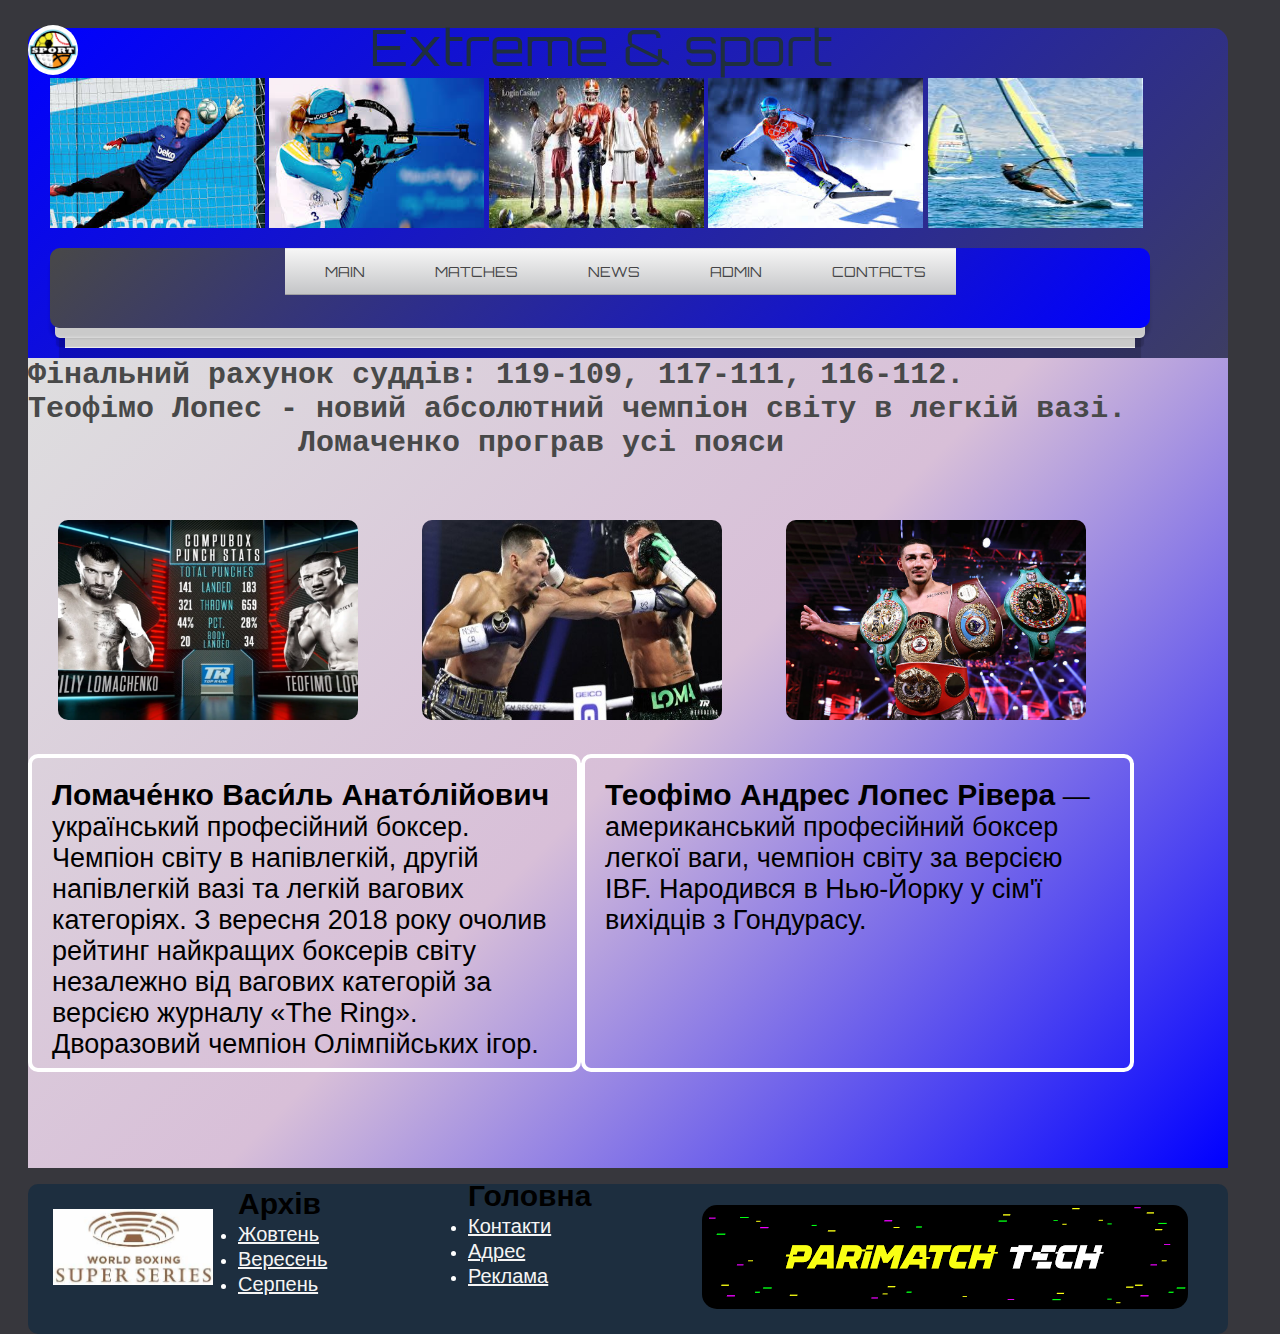
<file: mainPage/index.html>
<!DOCTYPE html>
<html lang="en">
<head>
    <meta charset="UTF-8">
    <meta name="viewport" content="width=device-width, initial-scale=1.0">
    <title>Sport&Fun</title>
     <link rel="stylesheet" href="style.css">
     <link rel="stylesheet" href="media.css">
     <link rel="stylesheet" href="animation.css">
    
    <link href="https://fonts.googleapis.com/css2?family=Orbitron:wght@900&family=Permanent+Marker&display=swap" rel="stylesheet">
</head>
<body>
   <div class="wrapper">
      <pre><p>Extreme & sport</p></pre>
      <img src = "./image/sportlogo.png" class="imglogo"alt="title">
          <header id="pageHeader">
             <img src = "./image/img1.jpg" class="img1"alt="title">
             <img src = "./image/img2.jpg" class="img2"alt="title">
             <img src = "./image/img6.jpg" class="img6"alt="title">
             <img src = "./image/img3.jpg" class="img3"alt="title">
             <img src = "./image/img4.jpg" class="img4"alt="title">
    <div class="header">
       <img src = "./image/burger.png" class="burger"alt="burger">
      <nav class="header-menu">
        <ul>
            <li><a href="#"><i></i>Main</a></li>
            <li><a href="../mmm/mmm.html"><i ></i>Matches</a>
                <ul>
                    <li><a href="../matchesPage/matches.html">Calendar</a> </li>
                      <!-- <li><a href="#">Europe</a>
                        <ul>
                            </li>
                              </ul> -->
                                </li>
                             </ul>
                           </li>
                          <li><a href="../newsPage/news.html"><i></i>News</a>
                        <ul>
                    <li><a href="#">Box</a></li>
                    <li><a href="#">K 1</a></li>
                    <li><a href="#">UFC</a></li>
                </ul>
            </li>
            <!-- <li><a href="../funPage/fun.html">Funs</a></li> -->
            <li><a href="../adminPage/admin.html"><i ></i>Admin</a></li>
            <li><a href="../contactsPage/co.html">Contacts</a></li>
         </ul>
       </div>
    </nav>
  </header>
  
    <div class="main"id="mainArticle" >
      <h1><pre>Фінальний рахунок суддів: 119-109, 117-111, 116-112. 
Теофімо Лопес - новий абсолютний чемпіон світу в легкій вазі.
               Ломаченко програв усі пояси</pre></h1>
    <img src = "./image/pair.png" class="title"alt="title">
    <img src = "./image/box.jpg" class="box"alt="box">
    <img src = "./image/lopes.jpg" class="lopes"alt="lopes">
         <article class="article">
               <span>Ломаче́нко Васи́ль Анато́лійович</span> 
               український професійний боксер.
               Чемпіон світу в напівлегкій, другій напівлегкій вазі
               та легкій вагових категоріях.
               З вересня 2018 року очолив рейтинг 
               найкращих боксерів світу незалежно 
               від вагових категорій за версією журналу «The Ring».
               Дворазовий чемпіон Олімпійських ігор.
          </article>
           <article class="article">
                <span> Теофімо Андрес Лопес Рівера</span>
                — американський професійний боксер легкої ваги,
                чемпіон світу за версією IBF. Народився в Нью-Йорку 
               у сім'ї вихідців з Гондурасу.
           </article>
 </div>





  <footer id="pageFooter">
    <div class="footer">
      <img src="./image/backImage.jpg"class="backImage"alt="backImage" >
      <ul class="month"><span>Архів</span>
          <li><a href="#">Жовтень</a></li>
          <li><a href="#">Вересень</a></li>
          <li><a href="#">Серпень</a></li>
      </ul>    
           <img src="./image/pari.png"class="pari" alt="pari" >
           <img src="./image/coca.png"class="coca" alt="coca" >
          <div class="foot">
             <ul><span>Головна</span>
                <li><a href="#">Контакти</a></li>
                <li><a href="#">Адрес</a></li>
                <li><a href="#">Реклама</a></li>
            </ul>
          </div>
          
        </div>  
      </footer>
  </div>
  <script src="main.js"></script>
</body>
</file>
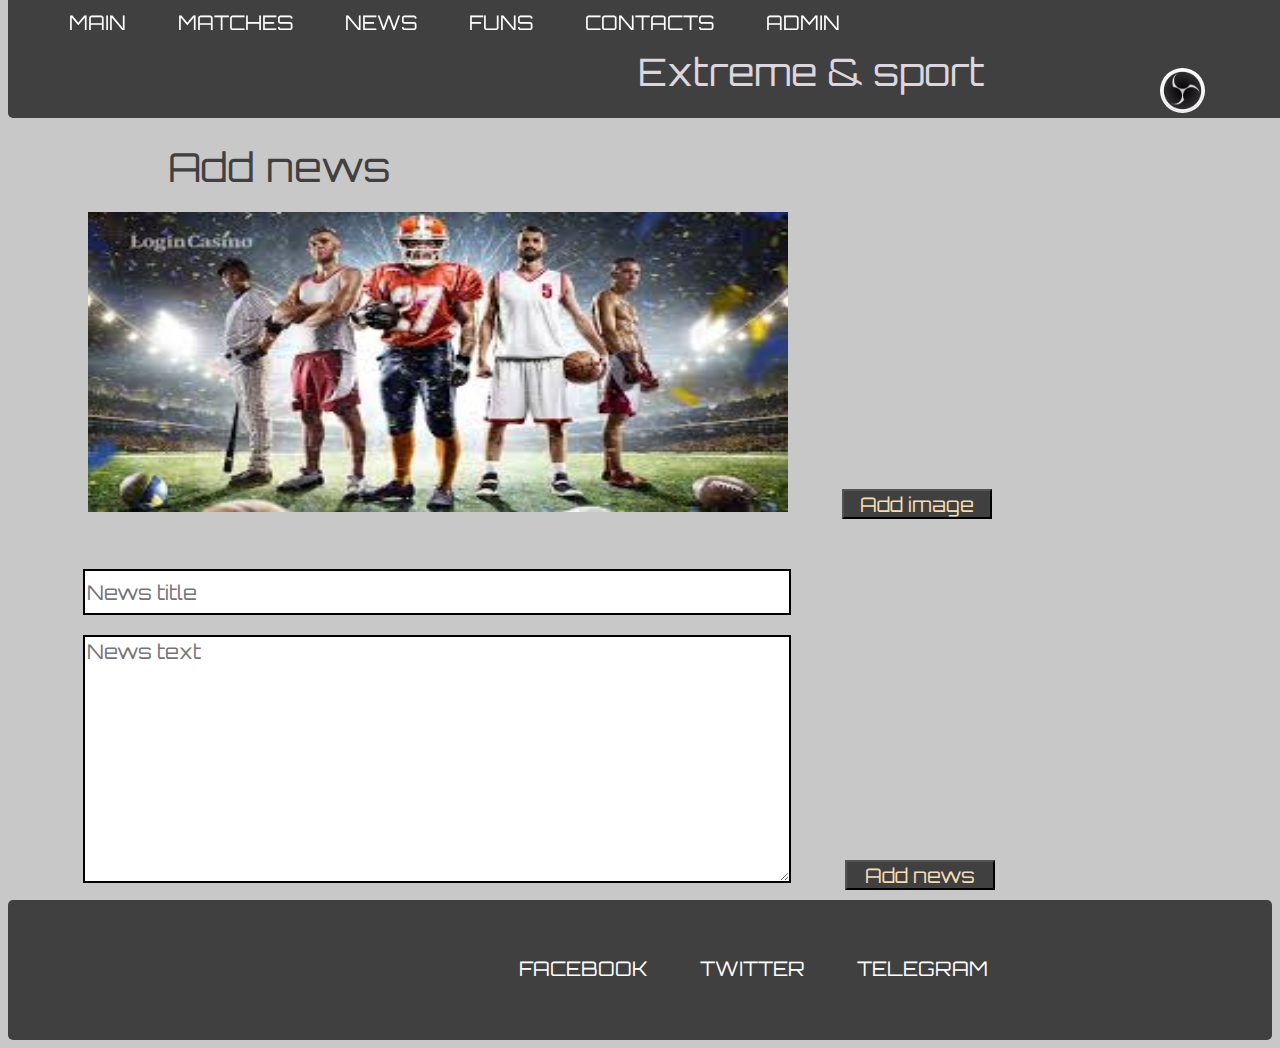
<file: adminPage/admin.html>
<!DOCTYPE html>
<html lang="en">
<head>
  <meta charset="UTF-8">
  <meta name="viewport" content="width=device-width, initial-scale=1.0">
  <title>Contacts</title>
  <link rel="stylesheet" href="admin.css">
  <link href="https://fonts.googleapis.com/css2?family=Orbitron:wght@900&family=Permanent+Marker&display=swap"
    rel="stylesheet">
</head>
<body>
  <div class="container-fluid fluids">
    <ul>
      <li><a href="../headPage/head.html"><i></i>Main</a></li>
      <li><a href="../mmm/mmm.html">Matches</a>
        <ul>
          <li><a href="../matchesPage/matches.html">Calendar</a></li>
          <li><a href="#">Europe</a>
            <ul>
          </li>
        </ul>
      </li>
    </ul>
    </li>
    <li><a href="../newsPage/news.html"><i></i>News</a>
      <ul>
        <!-- <li><a href="#">Box</a></li> -->
      </ul>
    </li>
    <li><a href="../funPage/fun.html"><i></i>Funs</a></li>
    <li><a href="../contactsPage/co.html"><i></i>Contacts</a> </li>
    <li><a href="../adminPage/admin.html"><i></i>Admin</a> </li>
    </ul>
    <p class="head">Extreme & sport</p>
    <img src="../mainPage/image/logoo.jpg" class="inn" alt="inn">
  </div>
        <img src="../ukrPage/imageUk/burgerr.png" class="burgerr" alt="burger">
          <img src="../ukrPage/imageUk/burgerr.png" class="burgerrr" alt="burgerr">
            <div class="title">Add news</div>
               <img src="../mainPage/image/img6.jpg" class="img6" alt="img">
               <button type="button" class="btn">Add image</button>
             <input type="text" class="input" placeholder="News title">
            <textarea class="area" placeholder="News text"></textarea>
         <button type="button" class="btn">Add news</button>
  <div class="container-fluids">
       <ul class="list-unstyled">
          <li>
             <a href="#!">Facebook</a>
           </li>
          <li>
            <a href="#!">Twitter</a>
          </li>
          <li>
            <a href="#!">Telegram</a>
          </li>
        </ul>
  </div>
  <script src="admin.js"></script>
</body>
</html>
</file>
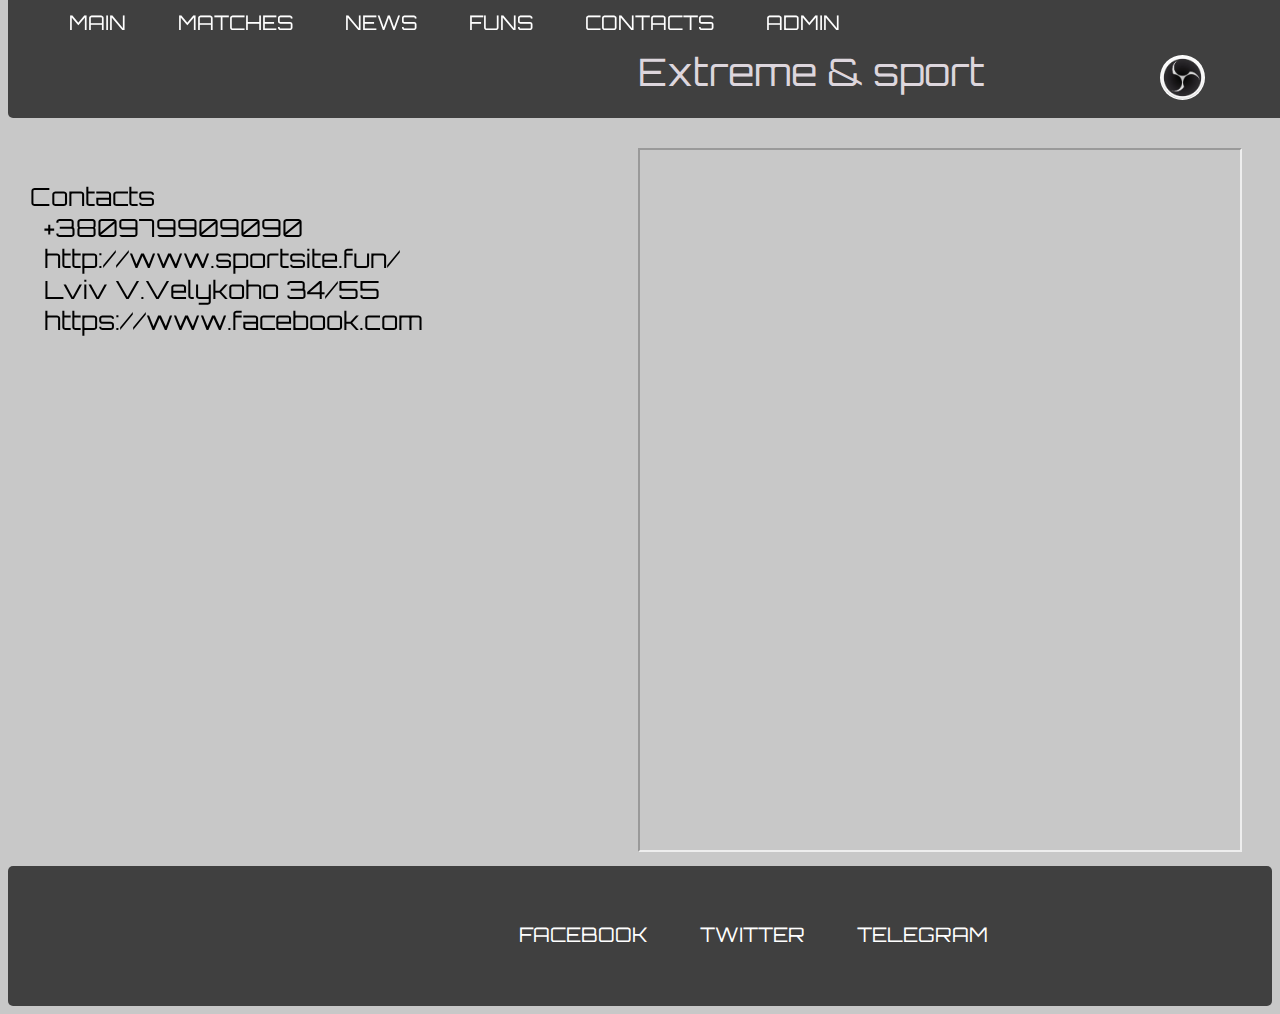
<file: contactsPage/co.html>
<!DOCTYPE html>
<html lang="en">
<head>
    <meta charset="UTF-8">
    <meta name="viewport" content="width=device-width, initial-scale=1.0">
    <title>Contacts</title>
    <link rel="stylesheet" href="co.css">
    <link href="https://fonts.googleapis.com/css2?family=Orbitron:wght@900&family=Permanent+Marker&display=swap" rel="stylesheet">
</head>
<body>
    <div class="container-fluid fluids">
        <ul>
            <li><a href="../headPage/head.html"><i></i>Main</a></li>
            <li><a href="../mmm/mmm.html">Matches</a>
                <ul>
                 <li><a href="../matchesPage/matches.html">Calendar</a></li>
                   <!-- <li><a href="#">Europe</a> -->
                        <ul>
                        </li>
                              </ul>
                                </li>
                             </ul>
                           </li>
                          <li><a href="../newsPage/news.html"><i></i>News</a><ul>
                    <!-- <li><a href="#">Box</a></li> -->
                </ul>    
            </li>
            <li><a href="../funPage/fun.html"><i ></i>Funs</a></li>
            <li><a href="../contactsPage/co.html"><i></i>Contacts</a>   </li>
            <li><a href="../adminPage/admin.html"><i></i>Admin</a>   </li>
        </ul>
                <p class="head">Extreme & sport</p>
                <img src="../mainPage/image/logoo.jpg" class="inn" alt="inn">
              </div>   
                  <img src = "../ukrPage/imageUk/burgerr.png" class="burgerr" alt="burger">  
                  <img src = "../ukrPage/imageUk/burgerr.png" class="burgerrr" alt="burgerr">  
   <pre> <div class="h2">
Contacts
  +380979909090
  http://www.sportsite.fun/
  Lviv V.Velykoho 34/55
  https://www.facebook.com
   </div>  </pre>
    <div class="row">
    <iframe src="https://www.google.com/maps/embed?pb=!1m14!1m12!1m3!1d2165.027235846578!2d23.98889051776347!3d49.81115851302109!2m3!1f0!2f0!3f0!3m2!1i1024!2i768!4f13.1!5e0!3m2!1suk!2sua!4v1605030418118!5m2!1suk!2sua"class="frame" ></iframe>
    </div>
    <div class="container-fluids">
            <ul class="list-unstyled">
              <li>
                <a href="#!">Facebook</a>
              </li>
              <li>
                <a href="#!">Twitter</a>
              </li>
              <li>
                <a href="#!">Telegram</a>
              </li>  
            </ul>
      </div>
    <script src="contact.js"></script>
</body>
</html>
</file>
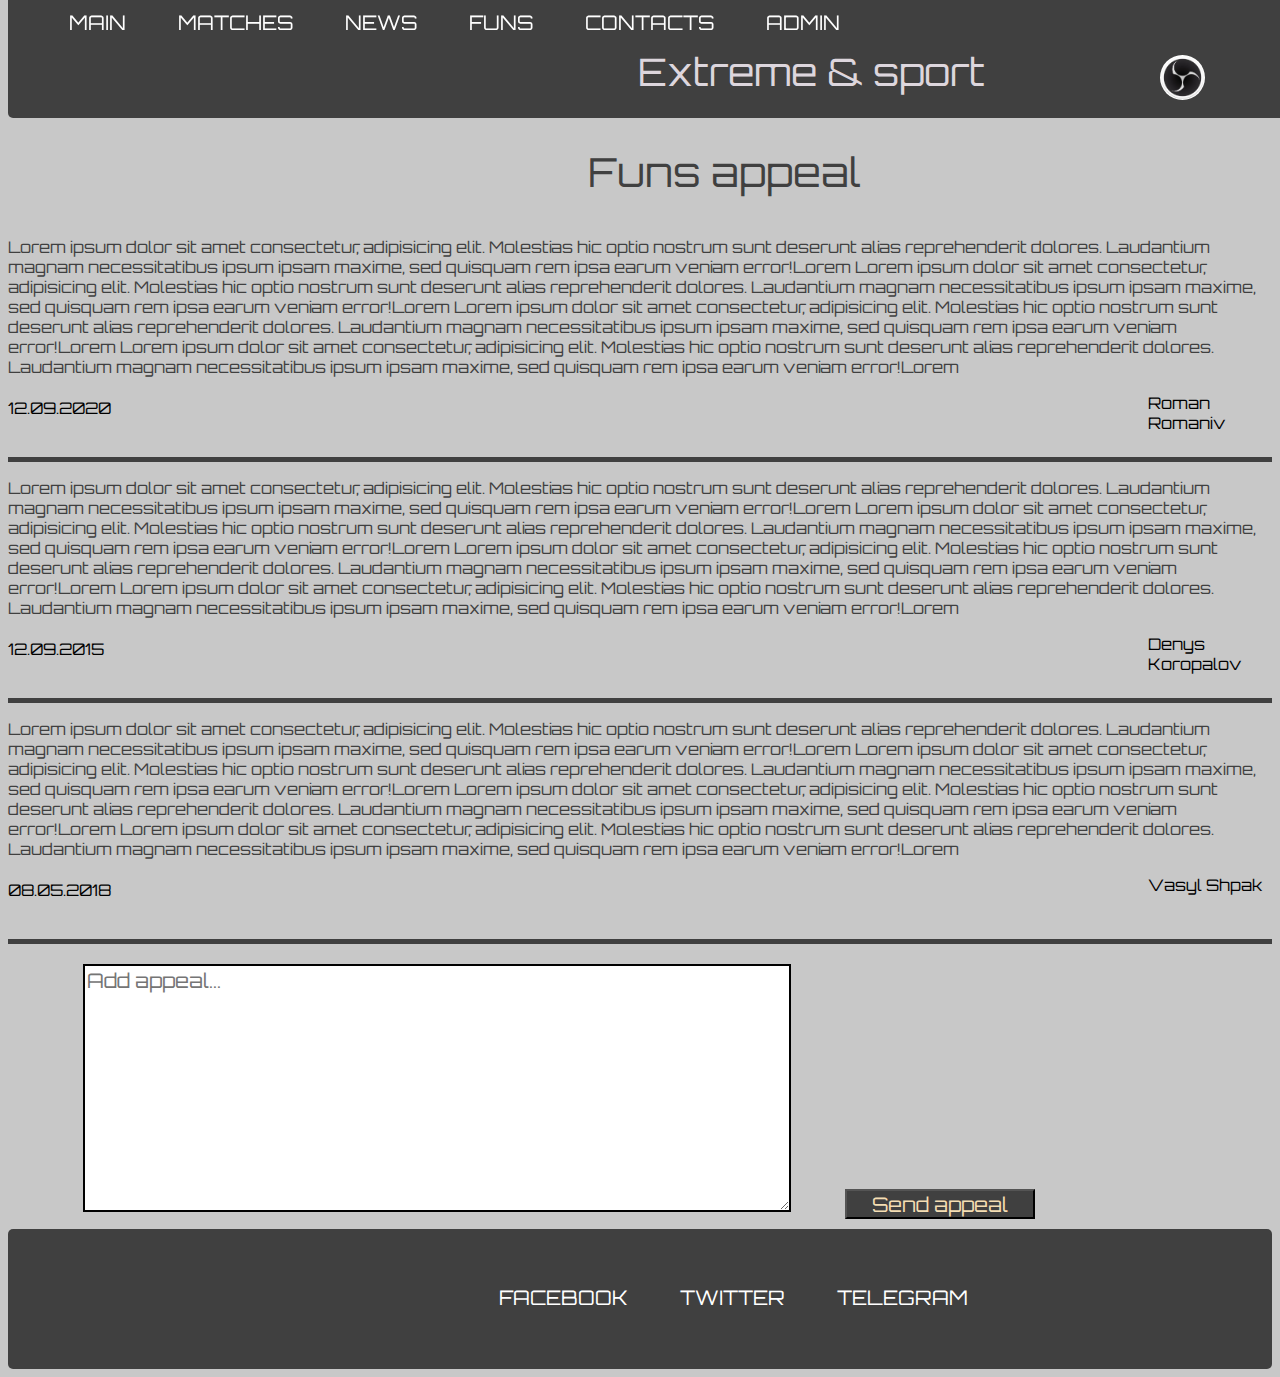
<file: funPage/fun.html>
<!DOCTYPE html>
<html lang="en">
<head>
    <meta charset="UTF-8">
    <meta name="viewport" content="width=device-width, initial-scale=1.0">
    <title>Contacts</title>
    <link rel="stylesheet" href="fun.css">
    <link href="https://fonts.googleapis.com/css2?family=Orbitron:wght@900&family=Permanent+Marker&display=swap" rel="stylesheet">
</head>
<body>
    <div class="container-fluid fluids">
        <ul>
            <li><a href="../headPage/head.html"><i></i>Main</a></li>
            <li><a href="../mmm/mmm.html">Matches</a>
                <ul>
                 <li><a href="../matchesPage/matches.html">Calendar</a></li>
                   <!-- <li><a href="#">Europe</a> -->
                        <ul>
                        </li>
                              </ul>
                                </li>
                             </ul>
                           </li>
                          <li><a href="../newsPage/news.html"><i></i>News</a><ul>
                    <!-- <li><a href="#">Box</a></li> -->
                </ul>  
            </li>
            <li><a href="../funPage/fun.html"><i ></i>Funs</a></li>
            <li><a href="../contactsPage/co.html"><i></i>Contacts</a>   </li>
            <li><a href="../adminPage/admin.html"><i></i>Admin</a>   </li>
        </ul>
                <p class="head">Extreme & sport</p>
                <img src="../mainPage/image/logoo.jpg" class="inn" alt="inn">
              </div>   
                  <img src = "../ukrPage/imageUk/burgerr.png" class="burgerr" alt="burger">  
                  <img src = "../ukrPage/imageUk/burgerr.png" class="burgerrr" alt="burgerr">  
                  <p class="title">Funs appeal</p>
                  <main class="main">
      <div class="lorem1">
           <p class="story">
              Lorem ipsum dolor sit amet consectetur, adipisicing elit. Molestias hic optio nostrum sunt deserunt alias reprehenderit dolores. Laudantium magnam necessitatibus ipsum ipsam maxime, sed quisquam rem ipsa earum veniam error!Lorem
              Lorem ipsum dolor sit amet consectetur, adipisicing elit. Molestias hic optio nostrum sunt deserunt alias reprehenderit dolores. Laudantium magnam necessitatibus ipsum ipsam maxime, sed quisquam rem ipsa earum veniam error!Lorem
              Lorem ipsum dolor sit amet consectetur, adipisicing elit. Molestias hic optio nostrum sunt deserunt alias reprehenderit dolores. Laudantium magnam necessitatibus ipsum ipsam maxime, sed quisquam rem ipsa earum veniam error!Lorem
              Lorem ipsum dolor sit amet consectetur, adipisicing elit. Molestias hic optio nostrum sunt deserunt alias reprehenderit dolores. Laudantium magnam necessitatibus ipsum ipsam maxime, sed quisquam rem ipsa earum veniam error!Lorem
         </p>
     <div class="date"> 12.09.2020 </div>   <p class="fan">Roman Romaniv</p>
    </div>
     <div class="lorem1">
          <p class="story">
             Lorem ipsum dolor sit amet consectetur, adipisicing elit. Molestias hic optio nostrum sunt deserunt alias reprehenderit dolores. Laudantium magnam necessitatibus ipsum ipsam maxime, sed quisquam rem ipsa earum veniam error!Lorem
             Lorem ipsum dolor sit amet consectetur, adipisicing elit. Molestias hic optio nostrum sunt deserunt alias reprehenderit dolores. Laudantium magnam necessitatibus ipsum ipsam maxime, sed quisquam rem ipsa earum veniam error!Lorem
             Lorem ipsum dolor sit amet consectetur, adipisicing elit. Molestias hic optio nostrum sunt deserunt alias reprehenderit dolores. Laudantium magnam necessitatibus ipsum ipsam maxime, sed quisquam rem ipsa earum veniam error!Lorem
             Lorem ipsum dolor sit amet consectetur, adipisicing elit. Molestias hic optio nostrum sunt deserunt alias reprehenderit dolores. Laudantium magnam necessitatibus ipsum ipsam maxime, sed quisquam rem ipsa earum veniam error!Lorem
        </p>
        <div class="date"> 12.09.2015 </div>   <p class="fan">Denys Koropalov</p>
   </div>
 <div class="lorem1" id="last">
         <p class="story" > 
           Lorem ipsum dolor sit amet consectetur, adipisicing elit. Molestias hic optio nostrum sunt deserunt alias reprehenderit dolores. Laudantium magnam necessitatibus ipsum ipsam maxime, sed quisquam rem ipsa earum veniam error!Lorem
           Lorem ipsum dolor sit amet consectetur, adipisicing elit. Molestias hic optio nostrum sunt deserunt alias reprehenderit dolores. Laudantium magnam necessitatibus ipsum ipsam maxime, sed quisquam rem ipsa earum veniam error!Lorem
           Lorem ipsum dolor sit amet consectetur, adipisicing elit. Molestias hic optio nostrum sunt deserunt alias reprehenderit dolores. Laudantium magnam necessitatibus ipsum ipsam maxime, sed quisquam rem ipsa earum veniam error!Lorem
           Lorem ipsum dolor sit amet consectetur, adipisicing elit. Molestias hic optio nostrum sunt deserunt alias reprehenderit dolores. Laudantium magnam necessitatibus ipsum ipsam maxime, sed quisquam rem ipsa earum veniam error!Lorem
        </p>
<div class="date"> 08.05.2018 </div>   <p class="fan">Vasyl Shpak</p>
</div>
</main>        
<textarea class="area"placeholder="Add appeal..."value=" " ></textarea>
  <button type="button"class="btn"onclick='buttonClick()'>Send appeal</button>
    <div class="container-fluids">
            <ul class="list-unstyled">
              <li>
                <a href="#!">Facebook</a>
              </li>
              <li>
                <a href="#!">Twitter</a>
              </li>
              <li>
                <a href="#!">Telegram</a>
              </li>  
            </ul>
      </div>
    <script src="fun.js"></script>
</body>
</html>
</file>
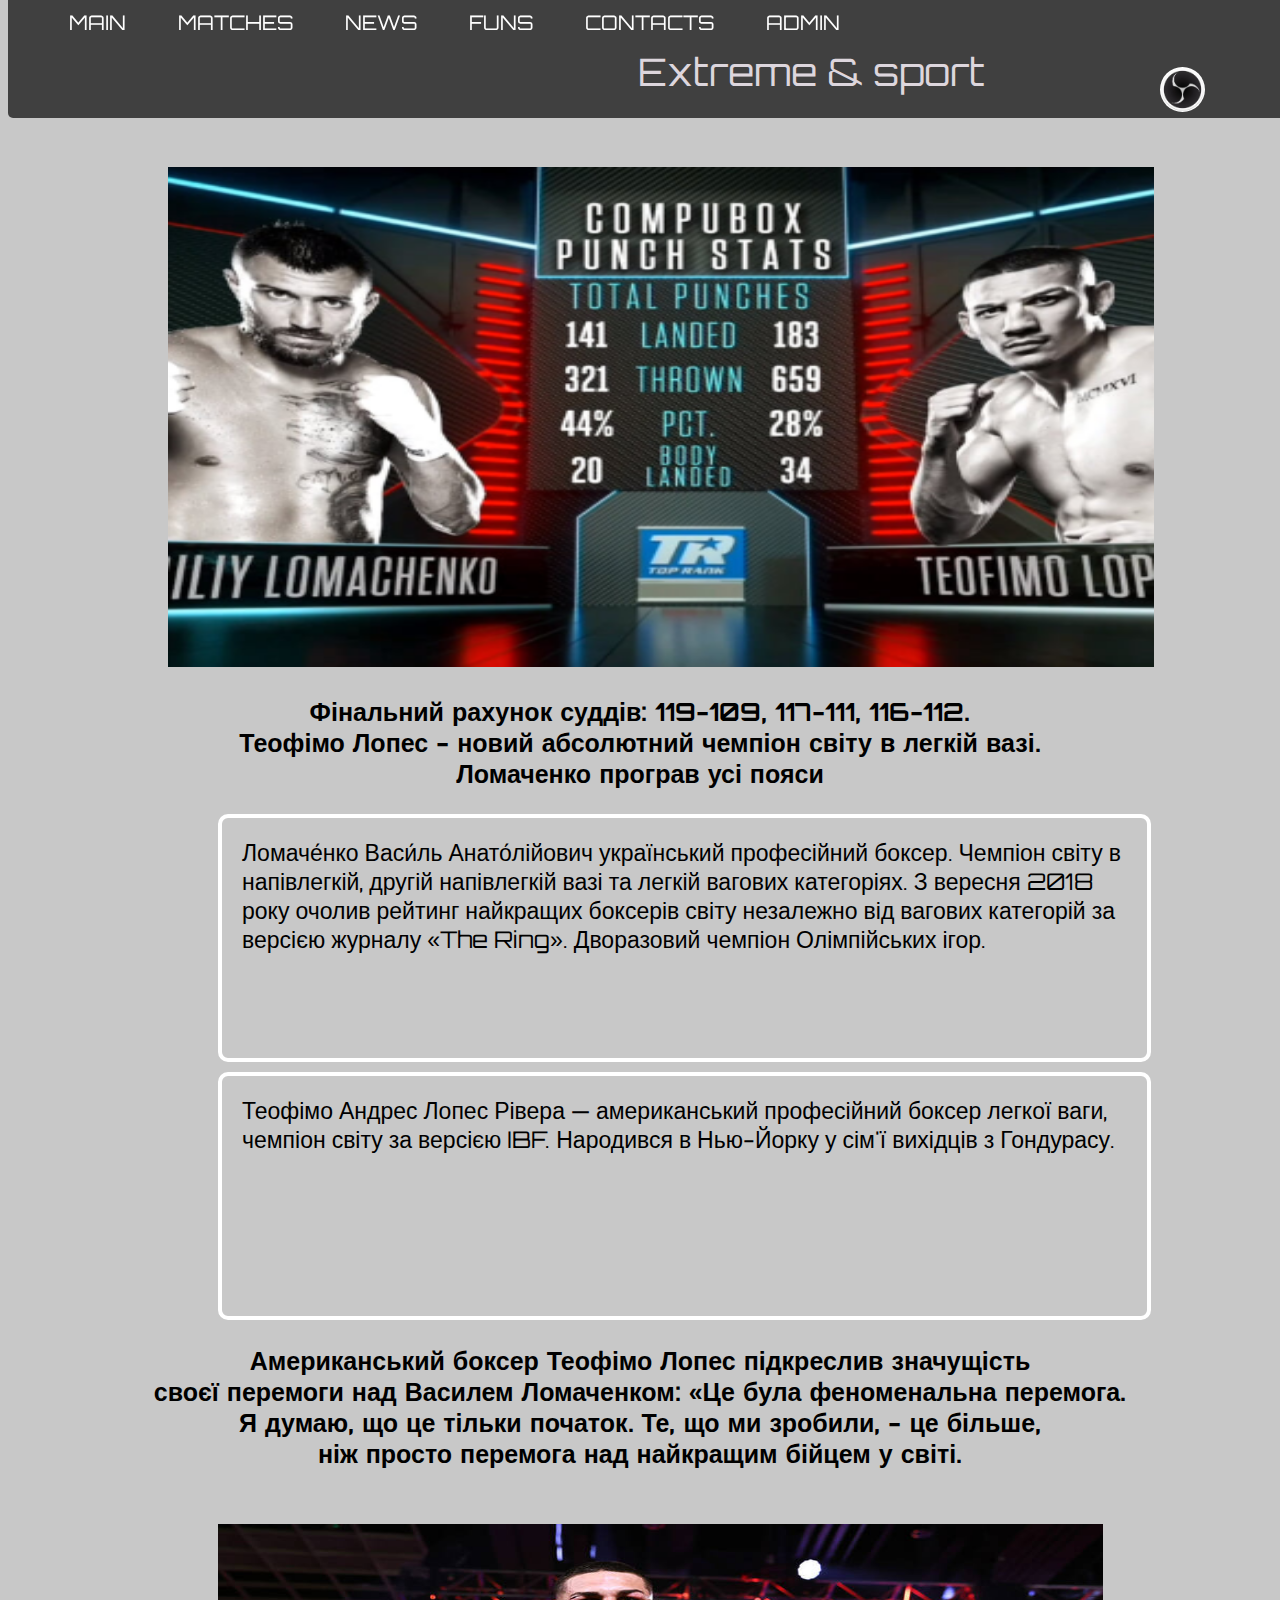
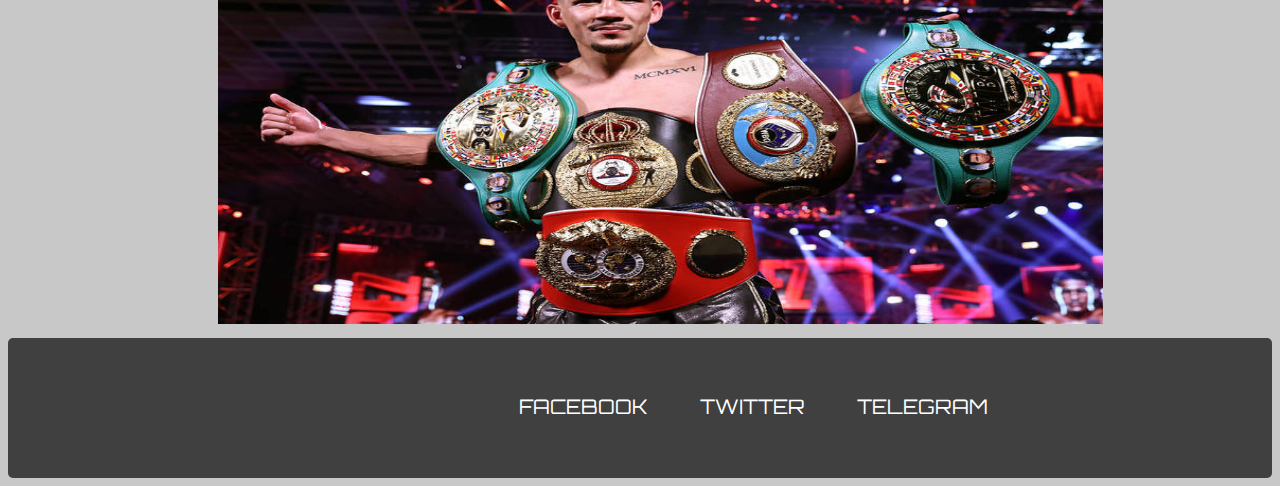
<file: headPage/head.html>
<!DOCTYPE html>
<html lang="en">
<head>
    <meta charset="UTF-8">
    <meta name="viewport" content="width=device-width, initial-scale=1.0">
    <title>Contacts</title>
    <link href="https://fonts.googleapis.com/css2?family=Orbitron:wght@900&family=Permanent+Marker&display=swap" rel="stylesheet">
    <link rel="stylesheet" href="head.css">
    <link rel="stylesheet" href="animation.css">
    <link rel="stylesheet" href="media.css">
    <!-- <link rel="stylesheet" href="https://stackpath.bootstrapcdn.com/bootstrap/4.3.1/css/bootstrap.min.css" integrity="sha384-ggOyR0iXCbMQv3Xipma34MD+dH/1fQ784/j6cY/iJTQUOhcWr7x9JvoRxT2MZw1T" crossorigin="anonymous">  -->
</head>
<body>
    <div class="container-fluid fluids">
        
         <ul>
         
            <li><a href="../headPage/head.html"><i></i>Main</a></li>
            <li><a href="../mmm/mmm.html">Matches</a>
                <ul>
                 <li><a href="../matchesPage/matches.html">Calendar</a></li>
                   <li><a href="#">Europe</a>
                        <ul>
                        </li>
                              </ul>
                                </li>
                               
                             </ul>
                           </li>
                          <li><a href="../newsPage/news.html"><i></i>News</a><ul>
                    <!-- <li><a href="#">Box</a></li>
                     <li><a href="#">K 1</a></li> -->
                   
                </ul>
                     
            </li>
            <li><a href="../funPage/fun.html"><i ></i>Funs</a></li>
            <li><a href="../contactsPage/co.html"><i></i>Contacts</a>   </li>
            <li><a href="../adminPage/admin.html"><i></i>Admin</a>   </li>
        
          </ul>
                <p class="head">Extreme & sport</p>
               <img src="../mainPage/image/logoo.jpg" class="inn" alt="inn">

              </div>   
                  <img src = "../ukrPage/imageUk/burgerr.png" class="burgerr" alt="burger">  
                  <img src = "../ukrPage/imageUk/burgerr.png" class="burgerrr" alt="burgerr">      
                  <img src = "../mainPage/image/pair.png" class="pair"alt="title"> 
                             <h3 class="h3">Фінальний рахунок суддів: 119-109, 117-111, 116-112.<br/>
                        Теофімо Лопес - новий абсолютний чемпіон світу в легкій вазі.<br/>
                                                  Ломаченко програв усі пояси</h3>
                
                       <article class="article">
                             <span>Ломаче́нко Васи́ль Анато́лійович</span> 
                             український професійний боксер.
                             Чемпіон світу в напівлегкій, другій напівлегкій вазі
                             та легкій вагових категоріях.
                             З вересня 2018 року очолив рейтинг 
                             найкращих боксерів світу незалежно 
                             від вагових категорій за версією журналу «The Ring».
                             Дворазовий чемпіон Олімпійських ігор.
                        </article>
                          <article class="article">
                              <span> Теофімо Андрес Лопес Рівера</span>
                              — американський професійний боксер легкої ваги,
                              чемпіон світу за версією IBF. Народився в Нью-Йорку 
                             у сім'ї вихідців з Гондурасу.
                         </article> 

                         <h3 class="h3">Американський боксер Теофімо Лопес підкреслив значущість <br/>своєї перемоги над Василем Ломаченком:

                            «Це була феноменальна перемога.<br/> Я думаю, що це тільки початок. Те, що ми зробили, - це більше,<br/> ніж просто перемога над найкращим бійцем у світі.</h3>
                        <!-- <img src = "../mainPage/image/box.jpg" class="box"alt="box"> -->
                        <img src = "../mainPage/image/lopes.jpg" class="lopes"alt="lopes">  
     <div class="container-fluids">
            <ul class="list-unstyled">
              <li>
                <a href="#!">Facebook</a>
              </li>
              <li>
                <a href="#!">Twitter</a>
              </li>
              <li>
                <a href="#!">Telegram</a>
              </li>  
            </ul>
      </div> 
    <script src="head.js"></script>
</body>
</html>
</file>
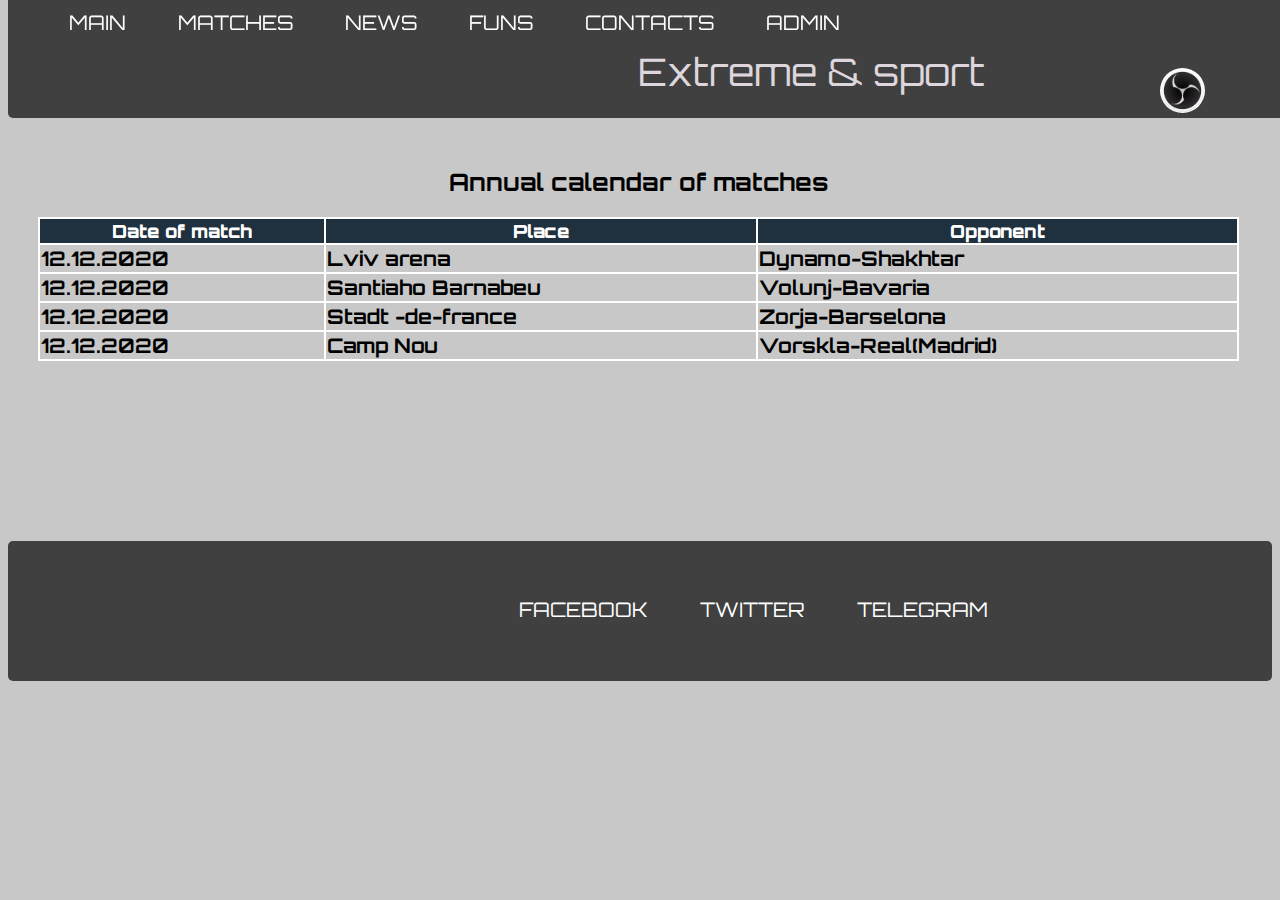
<file: matchesPage/matches.html>
<meta charset="UTF-8">
    <meta name="viewport" content="width=device-width, initial-scale=1.0">
    <title>Contacts</title>
    <link rel="stylesheet" href="matches.css">
    <link href="https://fonts.googleapis.com/css2?family=Orbitron:wght@900&family=Permanent+Marker&display=swap" rel="stylesheet">
    <!-- <link rel="stylesheet" href="https://stackpath.bootstrapcdn.com/bootstrap/4.3.1/css/bootstrap.min.css" integrity="sha384-ggOyR0iXCbMQv3Xipma34MD+dH/1fQ784/j6cY/iJTQUOhcWr7x9JvoRxT2MZw1T" crossorigin="anonymous">  -->
</head>
<body>
    <div class="container-fluid fluids">
        <ul>
            <li><a href="../headPage/head.html"><i></i>Main</a></li>
            <li><a href="../mmm/mmm.html">Matches</a>
                <ul>
                 <li><a href="matches.html">Calendar</a></li>
                   <!-- <li><a href="#">Europe</a> -->
                        <ul>
                        </li>
                              </ul>
                                </li>
                               
                             </ul>
                           </li>
                          <li><a href="../newsPage/news.html"><i></i>News</a><ul>
                    <!-- <li><a href="#">Box</a></li> -->
                    <!-- <li><a href="#">K 1</a></li> -->
                   
                </ul>
                     
            </li>
            <li><a href="../funPage/fun.html"><i ></i>Funs</a></li>
            <li><a href="../contactsPage/co.html"><i></i>Contacts</a>   </li>
            <li><a href="../adminPage/admin.html"><i></i>Admin</a>   </li>
        </ul>
        
                <p class="head">Extreme & sport</p>
                <img src="../mainPage/image/logoo.jpg" class="inn" alt="inn">

              </div>   
                  <img src = "../ukrPage/imageUk/burgerr.png" class="burgerr" alt="burger">  
                  <img src = "../ukrPage/imageUk/burgerr.png" class="burgerrr" alt="burgerr">  
                  <table>
                    <caption>
                      <h2>
                         Annual calendar of matches
                      </h2>
                    </caption>
                    <tbody>
                      <tr >
                       <th>Date of match</th>
                       <th >Place</th>
                       <th >Opponent</th>
                      </tr>
                      <tr >
                        <td >12.12.2020</td>
                        <td >Lviv arena</td>
                        <td >Dynamo-Shakhtar</td>
                      </tr>
                      <tr >
                        <td >12.12.2020</td>
                        <td >Santiaho Barnabeu</td>
                        <td >Volunj-Bavaria</td>
                      </tr>
                      <tr>
                        <td >12.12.2020</td>
                        <td >Stadt -de-france</td>
                        <td >Zorja-Barselona</td>
                      </tr>
                      <tr >
                        <td >12.12.2020</td>
                        <td >Camp Nou</td>
                        <td >Vorskla-Real(Madrid)</td>
                      </tr>
                    </tbody>
                   </table>
    <div class="container-fluids">
    
            <ul class="list-unstyled">
              <li>
                <a href="#!">Facebook</a>
              </li>
              <li>
                <a href="#!">Twitter</a>
              </li>
              <li>
                <a href="#!">Telegram</a>
              </li>  
            </ul>
      </div>
    <script src="matches.js"></script>
</body>
</html>
</file>
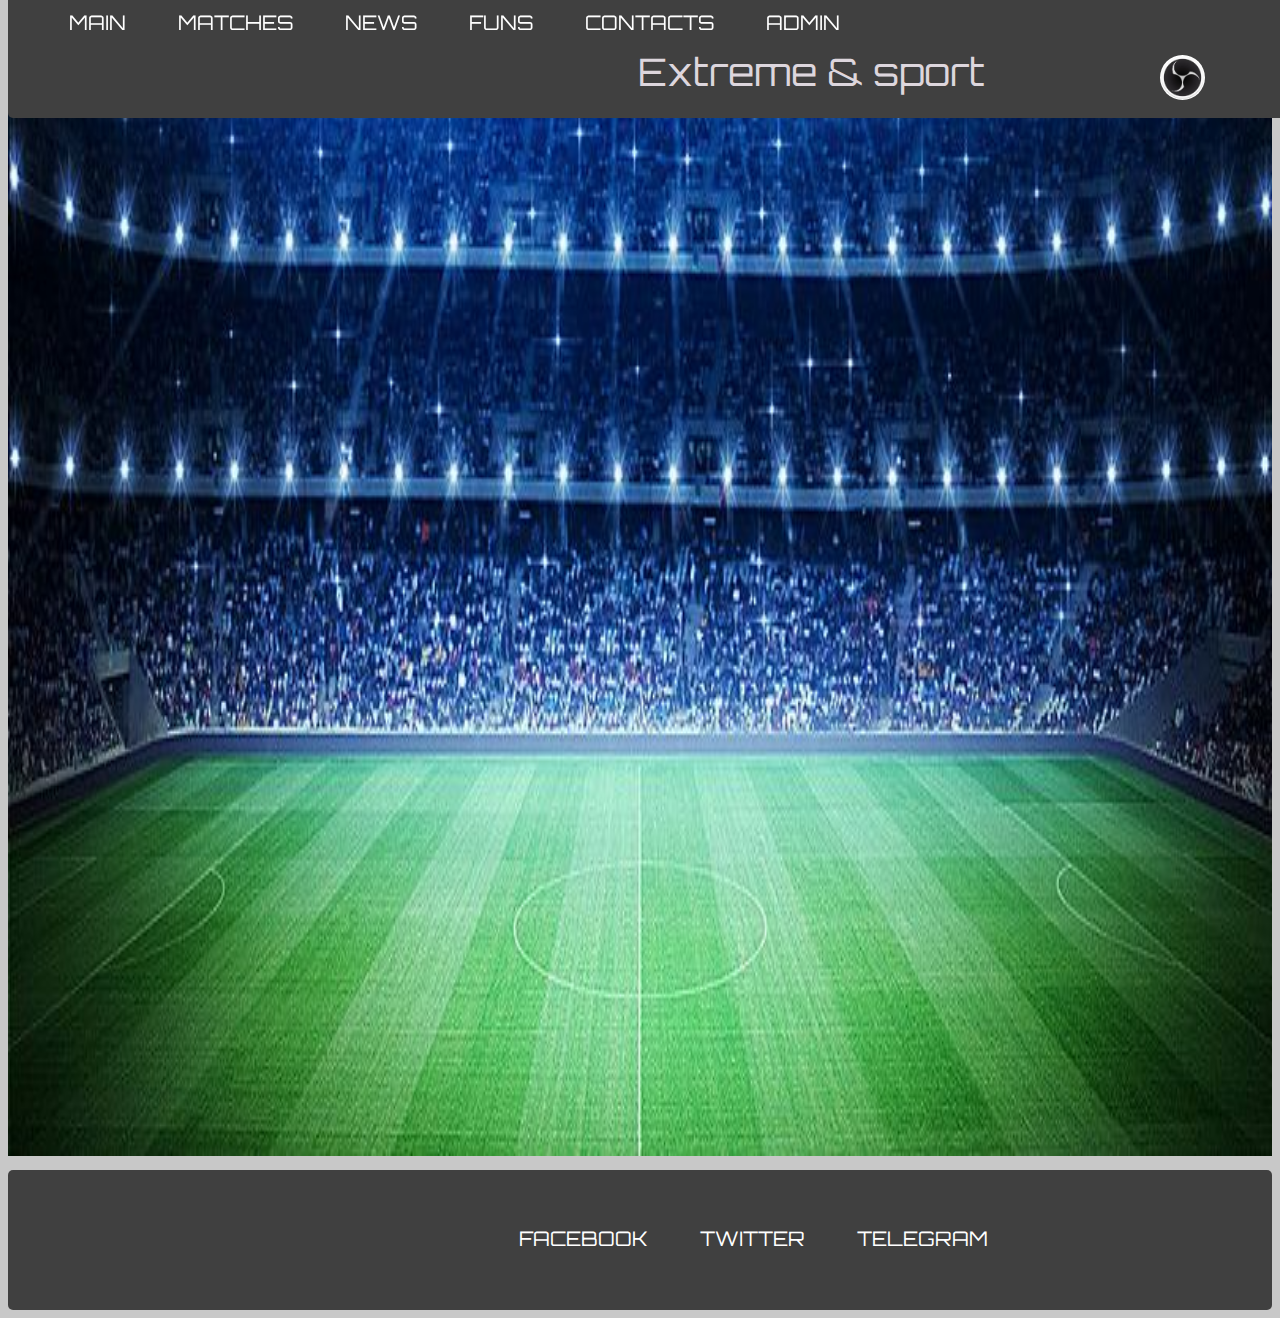
<file: mmm/mmm.html>
<!DOCTYPE html>
<html lang="en">
<head>
    <meta charset="UTF-8">
    <meta name="viewport" content="width=device-width, initial-scale=1.0">
    <title>Contacts</title>
    <link rel="stylesheet" href="mmm.css">
    <link href="https://fonts.googleapis.com/css2?family=Orbitron:wght@900&family=Permanent+Marker&display=swap" rel="stylesheet">
</head>
<body>
    <div class="container-fluid fluids">
        <ul>
            <li><a href="../headPage/head.html">Main</a></li>
            <li><a href="../mmm/mmm.html">Matches</a>
                <ul>
                 <li><a href="../matchesPage/matches.html">Calendar</a></li>
                   <!-- <li><a href="#">Europe</a> -->
                        <ul>
                        </li>
                              </ul>
                            </li>  
                             </ul>
                           </li>
                          <li><a href="../newsPage/news.html"><i></i>News</a><ul>
                    <!-- <li><a href="#">Box</a></li> -->
                    <!-- <li><a href="#">K 1</a></li> -->
                </ul> 
            </li>
            <li><a href="../funPage/fun.html"><i ></i>Funs</a></li>
            <li><a href="../contactsPage/co.html"><i></i>Contacts</a>   </li>
            <li><a href="../adminPage/admin.html"><i></i>Admin</a>   </li>
        </ul>
                <p class="head">Extreme & sport</p>
                <img src="../mainPage/image/logoo.jpg" class="inn" alt="inn">

              </div>   
                  <img src = "../ukrPage/imageUk/burgerr.png" class="burgerr" alt="burger">  
              
                  <img src="../mainPage/image/stadion.jpg" class="stadion"alt ="stadion">
       <div class="container-fluids">
            <ul class="list-unstyled">
              <li>
                <a href="#!">Facebook</a>
              </li>
              <li>
                <a href="#!">Twitter</a>
              </li>
              <li>
                <a href="#!">Telegram</a>
              </li>  
            </ul>
      </div>
    <script src="mmm.js"></script>
</body>
</html>
</file>
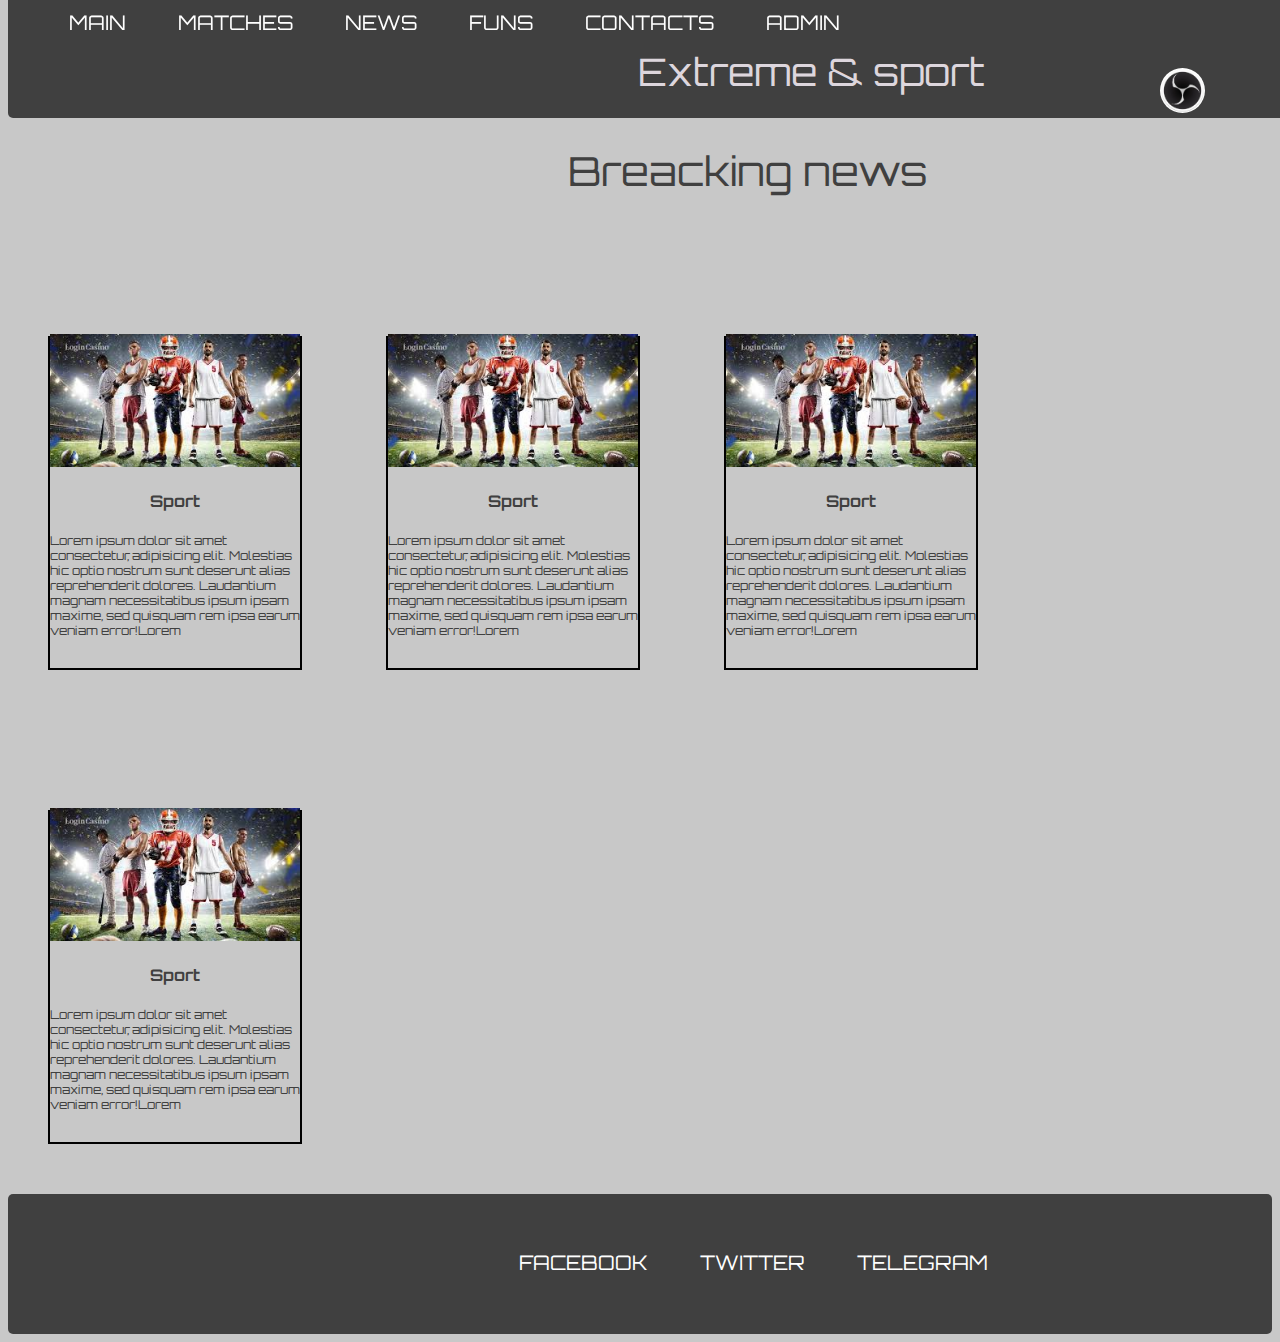
<file: newsPage/news.html>
<!DOCTYPE html>
<html lang="en">
<head>
    <meta charset="UTF-8">
    <meta name="viewport" content="width=device-width, initial-scale=1.0">
    <title>Contacts</title>
    <link rel="stylesheet" href="news.css">
    <link href="https://fonts.googleapis.com/css2?family=Orbitron:wght@900&family=Permanent+Marker&display=swap" rel="stylesheet">
</head>
<body>
    <div class="container-fluid fluids">
        <ul>
            <li><a href="../headPage/head.html">Main</a></li>
            <li><a href="../mmm/mmm.html">Matches</a>
                <ul>
                 <li><a href="../matchesPage/matches.html">Calendar</a></li>
                   <!-- <li><a href="#">Europe</a> -->
                        <ul>
                        </li>
                              </ul>
                                </li>
                               
                             </ul>
                           </li>
                          <li><a href="news.html"><i></i>News</a><ul>
                    <!-- <li><a href="#">Box</a></li> -->
                    <!-- <li><a href="#">K 1</a></li> -->
                </ul>
                     
            </li>
            <li><a href="../funPage/fun.html"><i ></i>Funs</a></li>
            <li><a href="../contactsPage/co.html"><i></i>Contacts</a>   </li>
            <li><a href="../adminPage/admin.html"><i></i>Admin</a>   </li>
        </ul>
        
                <p class="head">Extreme & sport</p>
                <img src="../mainPage/image/logoo.jpg" class="inn" alt="inn">

              </div>   
                  <img src = "../ukrPage/imageUk/burgerr.png" class="burgerr" alt="burger">  
                  <img src="../ukrPage/imageUk/burgerr.png" class="burgerrr" alt="burgerr">
 <p class="title">Breacking news</p>
 <div class="lorem1">
   <p>
       <img src="../mainPage/image/img6.jpg">
       <h4>Sport</h4>
Lorem ipsum dolor sit amet consectetur, adipisicing elit. Molestias hic optio nostrum sunt deserunt alias reprehenderit dolores. Laudantium magnam necessitatibus ipsum ipsam maxime, sed quisquam rem ipsa earum veniam error!Lorem
 </p>

 </div>
 <div class="lorem1">
    <p>
        <img src="../mainPage/image/img6.jpg">
        <h4>Sport</h4>
 Lorem ipsum dolor sit amet consectetur, adipisicing elit. Molestias hic optio nostrum sunt deserunt alias reprehenderit dolores. Laudantium magnam necessitatibus ipsum ipsam maxime, sed quisquam rem ipsa earum veniam error!Lorem
  </p>
 
  </div>

  <div class="lorem1">
    <p>
        <img src="../mainPage/image/img6.jpg">
        <h4>Sport</h4>
 Lorem ipsum dolor sit amet consectetur, adipisicing elit. Molestias hic optio nostrum sunt deserunt alias reprehenderit dolores. Laudantium magnam necessitatibus ipsum ipsam maxime, sed quisquam rem ipsa earum veniam error!Lorem
  </p>
 
  </div>
  <div class="lorem1">
    <p>
        <img src="../mainPage/image/img6.jpg">
        <h4>Sport</h4>
 Lorem ipsum dolor sit amet consectetur, adipisicing elit. Molestias hic optio nostrum sunt deserunt alias reprehenderit dolores. Laudantium magnam necessitatibus ipsum ipsam maxime, sed quisquam rem ipsa earum veniam error!Lorem
  </p>
 
  </div>

    <div class="container-fluids">
            <ul class="list-unstyled">
              <li>
                <a href="#!">Facebook</a>
              </li>
              <li>
                <a href="#!">Twitter</a>
              </li>
              <li>
                <a href="#!">Telegram</a>
              </li>  
            </ul>
      </div>
    <script src="news.js"></script>
</body>
</html>
</file>
<file: mainPage/style.css>
body { 
    display: grid;
    grid-template-areas: 
      "header header header"
      "article article article"
      "footer footer footer";
    grid-template-rows: 150px 1fr 150px;
    grid-template-columns: 20% 1fr 15%;
    grid-gap: 5px;
    height: 100vh;
    background-color:#37373D;
    width: 100%;
    font-family: 'Orbitron', sans-serif; 
  }
  #pageHeader {
    grid-area: header;
  }
  #pageFooter {
    grid-area: footer;
  }
  #mainArticle { 
    grid-area: article;      
    }
  
.wrapper{
    width:1485px;
    height: 600px;

    background: linear-gradient(135deg,blue ,#484848);
    border-radius: 15px;
    margin:20px;
}
    header{
        margin-top: 50px;
        padding-left:22px;
        font-family: 'Orbitron', sans-serif; 
       
       }
header img{
    height: 150px;
    width: 285px;
}
       .header-menu ul,
       .header-menu ol{
        list-style: none;
        z-index: 3;
       }
       .header-menu > ul{
        display: flex;
        justify-content: center;
       }
       .header-menu > ul li a{
        display: block;
        background:#C9C9C9;
        background: -webkit-linear-gradient(top,  rgba(201,201,201,1) 0%,rgba(246,246,246,1) 2%,rgba(196,197,199,1) 98%,rgba(117,117,119,1) 100%); 
        padding: 15px 30px 15px 40px;
        font-size: 14px;
        color: #454547;
        text-decoration: none;
        text-transform:uppercase;
        transition: all 0.3s ease;
        font-family: 'Orbitron', sans-serif; 
       }
       .header-menu li a:hover{
        background: -webkit-linear-gradient(top,  rgba(224,225,229,1) 0%,rgba(69,69,71,1) 2%,rgba(69,69,71,1) 98%,rgba(224,225,229,1) 100%); 
        color: #ffffff;
        box-shadow: 1px 5px 10px -5px black;
        transition: all 0.3s ease; 
       }
       .header-menu li ul{
        position: absolute;
        min-width: 150px;
        display: none;
       }
       .header-menu li:hover > ul{
        display: block;
       }
    
    .header{
    width: 100%;
    height: 80px;
    border-radius:10px;
    align-items: stretch;
    background: linear-gradient(135deg,#484848 ,blue);
    box-shadow:
            0 10px 3px rgba(0,0,0,0.15),  
            0 15px 0 -5px #eee,
            0 25px 1px -6px rgba(0,0,0,0.15),   
            0 35px 0 -15px #eee,  
            0 40px 1px -9px rgba(0,0,0,0.15);
    }

    .logo{
    width: 180px;
    border-radius: 40px;
    bottom:-30px;
    left: 140px;
    }
    .lopes{
        width: 400px;
        height: 270px;
        border-radius: 10px;
        margin: 30px;
    }
    .box{
        margin: 30px;
        border-radius: 10px;
        width: 400px;
        height: 270px;
    }
    .main{
     
        align-items:center;
        background: linear-gradient(135deg,#DEDEDF,thistle ,blue);
        height:810px;
    }
    .title{
        width: 400px;
        height: 270px;
        border-radius: 10px;
          margin: 30px; 
    }
    article{
    font-size: 27px;
    width: 685px;
    height: 220px;
    border:4px solid white;
    border-radius: 10px;
    float: left;
    padding: 20px;
    font-family: 'Orbitron', sans-serif; 
    
    }
    .imglogo{
        border-radius: 50%;
        width: 50px;
        position: absolute;
        top:25px;
    }

    span{
    font-size: 30px;
    color:black;
    font-weight: bold;
    
    }
    h1{
    font-size: 40px;
    color:#484949;
    font-family: 'Orbitron', sans-serif; 
    }
    .story{
    align-content: center;
    width: 400px;
    height: 800px;
    border-color: blueviolet;
    }
    h3{
    text-align: center;
    font-size: 25px;
    color:whitesmoke;
    font-family: 'Orbitron', sans-serif; 
    }
    
    .backImage{
    border-radius: 20px;
    width: 160px;
    padding: 25px;
    float: left;
    }
    footer{
    
        width: 100%;
        height: 150px;
        border-radius:10px;
        background-color: #1D2E3F;
        position: relative;
    }
     a{
          font-size: 20px;
          color: whitesmoke;
    }
    
    li{
       color:white; 
       
    }
    .pari{
        position: absolute;
       right: 40px;
       border-radius:15px ;
       bottom: 25px;
    }
    .coca{
    width: 160px;
    border-radius: 20px;
    position: relative;
    right:630px;
    bottom: 50px; 
    float:right;
    }
    .foot{
        position: absolute;
        left:400px;
        bottom:30px ;
    }
    .city{
        position: absolute;
        width: 900px;
        height: 90px;
        z-index: 1;
    }
    
    p{
        font-family: 'Orbitron', sans-serif;   
        font-size: 50px;
        position:absolute;
        top: -35px;
        left: 560px;
        color:#1F2F3F;
        display:block
    }
    p:hover{
        color:#00FF00;
        transition: 0.5s;
        transform: rotate(360deg);
    
    }
    a:hover{
        font-size: 35px;
     }
   
     img{
        padding: 0px;
    }
    .burger{
       opacity: 0;
        width: 80px;
        position: absolute;
    }
</file>
<file: mainPage/media.css>
@media (min-width: 1100px) and (max-width: 1500px) {

    body { 
        display: grid;
        grid-template-areas: 
          "header header header"
          "article article article"
          "footer footer footer";
        grid-template-rows: 120px 1fr 120px;
        grid-template-columns: 20% 1fr 15%;
        grid-gap: 5px;
        height: 100vh;
        background-color:#37373D;
        width:800px;
      }
      #pageHeader {
        grid-area: header;
      }
      #pageFooter {
        grid-area: footer;
      }
      #mainArticle { 
        grid-area: article;      
        }
      
    .wrapper{
        width:1200px;
        height: 600px;
    
        background: linear-gradient(135deg,blue ,#484848);
        border-radius: 15px;
        margin:20px;
    }
        header{
            margin-top: 50px;
            padding-left:22px;
            font-family: Cuprum, Arial, Helvetica, sans-serif;
           width: 1100px;
           }
    header img{
        height: 150px;
        width: 215px;
    }
           .header-menu ul,
           .header-menu ol{
            list-style: none;
            z-index: 3;
           }
           .header-menu > ul{
            display: flex;
            justify-content: center;
           }
           .header-menu > ul li a{
            display: block;
            background:#C9C9C9;
            background: -webkit-linear-gradient(top,  rgba(201,201,201,1) 0%,rgba(246,246,246,1) 2%,rgba(196,197,199,1) 98%,rgba(117,117,119,1) 100%); 
            padding: 15px 30px 15px 40px;
            font-size: 14px;
            color: #454547;
            text-decoration: none;
            text-transform:uppercase;
            transition: all 0.3s ease;
           }
           .header-menu li a:hover{
            background: -webkit-linear-gradient(top,  rgba(224,225,229,1) 0%,rgba(69,69,71,1) 2%,rgba(69,69,71,1) 98%,rgba(224,225,229,1) 100%); 
            color: #ffffff;
            box-shadow: 1px 5px 10px -5px black;
            transition: all 0.3s ease; 
           }
           .header-menu li ul{
            position: absolute;
            min-width: 150px;
            display: none;
           }
           .header-menu li:hover > ul{
            display: block;
           }
        
        .header{
        /* width: 100%; */
        height: 80px;
        border-radius:10px;
        align-items: stretch;
        background: linear-gradient(135deg,#484848 ,blue);
        box-shadow:
                0 10px 3px rgba(0,0,0,0.15),  
                0 15px 0 -5px #eee,
                0 25px 1px -6px rgba(0,0,0,0.15),   
                0 35px 0 -15px #eee,  
                0 40px 1px -9px rgba(0,0,0,0.15);
        }
    
        .logo{
        width: 180px;
        border-radius: 40px;
        bottom:-30px;
        left: 140px;
        }
        .lopes{
            width: 300px;
            height: 200px;
            border-radius: 10px;
            margin: 30px;
        }
        .box{
            margin: 30px;
            border-radius: 10px;
            width: 300px;
            height: 200px;
        }
        .main{
         
            align-items:center;
            background: linear-gradient(135deg,#DEDEDF,thistle ,blue);
            height:810px;
        }
        .title{
            width: 300px;
            height: 200px;
            border-radius: 10px;
              margin: 30px; 
        }
        article{
        font-size: 27px;
        width: 505px;
        height: 270px;
        border:4px solid white;
        border-radius: 10px;
        float: left;
        padding: 20px;
        font-family: Cuprum, Arial, Helvetica, sans-serif;
        
        }
        .imglogo{
            border-radius: 50%;
            width: 50px;
            position: absolute;
            top:25px;
        }
    
        span{
        font-size: 30px;
        color:black;
        font-weight: bold;
        
        }
        h1{
        font-size: 30px;
        color:#484949;
        font-family: fantasy;
        }
        .story{
        align-content: center;
        width: 400px;
        height: 800px;
        border-color: blueviolet;
        }
        h3{
        text-align: center;
        font-size: 25px;
        color:whitesmoke
        }
        
        .backImage{
        border-radius: 20px;
        width: 160px;
        padding: 25px;
        float: left;
        }
        footer{
        
            width: 100%;
            height: 150px;
            border-radius:10px;
            background-color: #1D2E3F;
            position: relative;
        }
         a{
              font-size: 20px;
              color: whitesmoke;
        }
        
        li{
           color:white; 
           
        }
        .pari{
            position: absolute;
           right: 40px;
           border-radius:15px ;
           bottom: 25px;
        }
        .coca{
        width: 160px;
        border-radius: 20px;
        position: relative;
        right:630px;
        bottom: 50px; 
        float:right;
        display:none
        }
        .foot{
            position: absolute;
            left:400px;
            bottom:30px ;
        }
        .city{
            position: absolute;
            width: 900px;
            height: 90px;
            z-index: 1;
        }
        
        p{
            font-family: 'Orbitron', sans-serif;   
            font-size: 50px;
            /* position:absolute;
            top: -35px;
            left: 560px; */
            color:#1F2F3F;
            display:block;
            margin-left:-190px
        }
        p:hover{
            color:#00FF00;
            transition: 0.5s;
            transform: rotate(360deg);
        
        }
        a:hover{
            font-size: 35px;
         }
       
         img{
            padding: 0px;
        }
        .burger{
           opacity: 0;
            width: 80px;
            position: absolute;
        }
       
}
    /* body{display: grid;
    grid-template-areas: 
      "header header header"
      "article article article"
      "footer footer footer";
    grid-template-rows: 100px 1fr 100px;
    grid-template-columns: 20% 1fr 15%;
    grid-gap: 5px;
    height: 100vh;
    width: 1100px;
    background-color:#37373D;
    margin-right: 100px;
    }
    .wrapper{
    width: 100%;
    }
    body p {
        margin-left: -150px;
    }
     .main img{
        height: 200px;
        width:300px
  }
.main h1{
    font-size: 30px;
}
.article{
font-size: 20px;
    width: 480px;
    height: 250px;
}

 #pageHeader img{

    height: 120px;
    width: 200px;

 }
 .header-menu {
margin-left: -10px;
 }
 footer{
     width:100%
 }

 .coca{

    display:none
 }
 .burger{
    display: none;
}
} */
@media (min-width: 800px) and (max-width: 1100px) {
    body{display: grid;
        grid-template-areas: 
          "header header header"
          "article article article"
          "footer footer footer";
        grid-template-rows: 60px 1fr 60px;
        grid-template-columns: 20% 1fr 15%;
        grid-gap: 5px;
        height: 100vh;
        width: 1100px;
        background-color:#37373D;
     overflow-x: hidden;
        width: 800px;
        }
        .wrapper{
            /* position: absolute; */
        }
    body p {
        font-size: 30px;
        margin-top: 35px;
        margin-left: -350px;
        
    }
     #mainArticle img{
        height: 110px;
        width:180px;
        display:none;
  }
.main h1{
    font-size: 20px;
   
}
.article{
    width: 300px;
    height: 320px;
    font-size: 16px;
}

 #pageHeader img{
    height: 80px;
    width: 120px;


 }
 .header-menu {
margin-left: 240px;
 }
 footer{
     width:100%
 }
 .main{
     height: 500px;
 }
 .coca{

    display:none
 }
 .pari{
    position: absolute;
    right: 10px;
    border-radius:15px ;
    bottom: 25px;
    width: 140px;
    height: 100px; 
 }
 .header-menu  ul{
    width: 130px;
    font-size:8px;
 }
 .wrapper{
     position: absolute;
      right:180px ;
    width:700px;
    height: 600px;
    background-color:#C9C9C9;
    border-radius: 15px;
    margin:20px;
    }
    /* .burger{
        display: none;
    } */
    .imglogo{
      position: absolute; 
      top:0px ;
      left:30px
    }
}

@media (min-width: 500px) and (max-width: 800px) {

    body{display: grid;
        grid-template-areas: 
          "header header header"
          "article article article"
          "footer footer footer";
        grid-template-rows: 60px 1fr 60px;
        grid-template-columns: 20% 1fr 15%;
        grid-gap: 5px;
        height: 100vh;
        /* background-color: white; */
        background-color:#37373D;
        margin-left: 80px;
        }
    body p {
       margin-top:60px;
       margin-left:-350px;
        font-size: 40px;
    }
     #mainArticle img{
        height: 110px;
        width:180px;
        display:none;
  }
.main h1{
    font-size: 14px;
   
}
.main{
height: 600px;

}
.article{
    width: 250px;
    height: 455px;
    font-size: 20px;
}
span{
font-size: 23px;

}
 #pageHeader img{
    height: 70px;
    width: 100px;


 }
 .header-menu {
   margin-left: -120px;
  visibility: hidden;
 }
 footer{
     width:100%
 }
 .coca{

    display:none
 }
 .pari{
    
     display:none
 } 
 .header{
    width: 550px;
 }
 .wrapper{
    width:600px;
    height: 600px;
    background-color:#C9C9C9;
    border-radius: 15px;
    margin:20px;
    }
    .foot ul{
        position: absolute;
        top:-130px;
        left:-60px;
    }
   h1{
       font-size:px;
   }
  .burger{ 
      opacity: 1; 
      /* width: 80px;
      height: 20px;  */
     position: absolute;
   }  


.toggle{
visibility:visible;   
}
.toggle ul,
       .toggle ol{
        list-style: none;
        z-index: 3;
       }
       .toggle > ul{
        display: flex;
        justify-content: center;
       }
       .toggle> ul li a{
        display:block;
        background:#C9C9C9;
        background: -webkit-linear-gradient(top,  rgba(201,201,201,1) 0%,rgba(246,246,246,1) 2%,rgba(196,197,199,1) 98%,rgba(117,117,119,1) 100%); 
        padding: 10px 0px 5px 20px;
        border-radius:8px;
        font-size: 10px;
        font-weight: bold;
        color: #454547;
        text-decoration: none;
        text-transform:uppercase;
        transition: all 0.3s ease;
       }
       .toggle li a:hover{
        background: -webkit-linear-gradient(top,  rgba(224,225,229,1) 0%,rgba(69,69,71,1) 2%,rgba(69,69,71,1) 98%,rgba(224,225,229,1) 100%); 
        color: #ffffff;
        box-shadow: 1px 5px 10px -5px black;
        transition: all 0.3s ease; 
       }
       .toggle li ul{
        position: absolute;
        min-width: 90px;
        display: none;
       }
       .toggle li:hover > ul{
        display: block;
       }
}
</file>
<file: mainPage/animation.css>
p:hover{
    color:#00FF00;
    transition: 0.5s;
    transform: rotate(360deg);
}

.img6
    {
        animation: zoominoutsinglefeatured 5s forwards;  
    }
    @keyframes zoominoutsinglefeatured {
        0% {
            transform: scale(1,1);
        }
        50% {
            transform: scale(1.2,1.2);
        }
        100% {
            transform: scale(1,1);
        }
    }

    .imglogo{
        -webkit-animation-name: spin;
         -webkit-animation-duration: 4000ms;
         -webkit-animation-iteration-count: infinite;
         -webkit-animation-timing-function: linear;
     
    }
    @-webkit-keyframes spin { 
        from { 
            -webkit-transform: rotate(0deg); 
        } to { 
            -webkit-transform: rotate(360deg); 
        }
    }
</file>
<file: adminPage/admin.css>
.img6{

width: 700px;
height: 300px;
margin-top:20px;
margin-left:80px;
}

.title{
font-size: 40px;
font-family: 'Orbitron', sans-serif; 
margin-left:160px;
margin-top:-70px;
color:#404040;
}

.btn{
font-size: 20px;
width: 150px;
height: 30px;
background-color:#404040;
color:wheat;
font-family: 'Orbitron', sans-serif;
margin-left:50px; 
}


.input{
display: block;
margin-top: 50px;
width: 700px;
height: 40px;
margin-left:75px;
border:2px solid black;
font-size: 20px;
font-family: 'Orbitron', sans-serif; 
}
.area{
   margin-top: 20px;
width: 700px;
height: 240px;
margin-left:75px;
border:2px solid black;
font-size: 20px;
font-family: 'Orbitron', sans-serif; 
}
 .burgerr{ 
    opacity: 0;
    width:1px;
    height:1px  
 } 
 .burgerrr{
   visibility: hidden;
   width: 200px;
   margin-left:200px
 }
   body{
       background-color:#C8C8C8; 
   }
   .container-fluid{
      background-color:#404040;
      height: 140px;
       background-color:linear-gradient(135deg,blue ,#484848);
      border-radius: 5px; 
    
}

.fluids{
  background-color:#404040;
  height: 140px;
   background-color:linear-gradient(135deg,blue ,#484848);
  border-radius: 5px;   
  position:fixed;
  width: 100%; 
   margin-top:-30px  
  
}
.container-fluids{
   background-color:#404040;
   height: 140px;
   
   border-radius: 5px; 
   margin-top:10px  
}

.h2 {
   position: absolute;
   top:150px;
   left:30px;
   font-size: 25px;
   font-family: 'Orbitron', sans-serif;   
}
ul{
   list-style: none;
   z-index: 3;
   position: absolute;

  }
    ul{
   display: flex;
   justify-content: center;
   padding-right:40px;
  }
   ul li a{
   display: block;
   font-family: 'Orbitron', sans-serif; 
   padding: 15px 30px 25px 20px;
   font-size: 20px;
    border-radius:10px;
   margin:1px;
   color:white;
   text-decoration: none;
   text-transform:uppercase;
   transition: all 0.3s ease;
  }
  li a:hover{
   color:wheat;
   font-size:15px;
   transition: all 0.3s ease; 
  }
  li ul{
   position: absolute;
   min-width: 100px;
   display: none;
  }
   li:hover > ul{
   display: block;
   float:left;
   width: 70px;
  }
  .list-unstyled {
      margin-left:450px;
     margin-top:40px 
  }
h5{
   color:wheat;
   margin-left:640px;
}
  .head{
font-family: 'Orbitron', sans-serif;   
font-size: 38px;
margin-left:630px;
margin-top:70px;
color:#DDD6DD;
}
.head:hover{
   color:#00FF00;
   transition: 0.5s;
   transform: rotate(360deg);   
}
.frame{
margin-left:630px;
margin-top:-170px;
overflow: hidden;
width: 600px;
height: 700px;
}

.header{
    visibility: hidden;
}
      .header-menu > ul{
       display:inline-block;
       justify-content: center;
       margin-top:135px;
       left:-30px;
       width: 150px;
      }
      .header-menu > ul li a{
       background:#C9C9C9;
       background: -webkit-linear-gradient(top,  rgba(201,201,201,1) 0%,rgba(246,246,246,1) 2%,rgba(196,197,199,1) 98%,rgba(117,117,119,1) 100%); 
       padding: 15px 30px 15px 50px;
       font-size: 14px;
       color: #454547;
       text-decoration: none;
       text-transform:uppercase;
       transition: all 0.3s ease;
      }
      .header-menu li a:hover{
       background: -webkit-linear-gradient(top,  rgba(224,225,229,1) 0%,rgba(69,69,71,1) 2%,rgba(69,69,71,1) 98%,rgba(224,225,229,1) 100%); 
       color: #ffffff;
       box-shadow: 1px 5px 10px -5px black;
       transition: all 0.3s ease; 
      }
      .header-menu li ul{
       position: absolute;
       min-width: 150px; 
        display: none;
        margin-left:110px;
        top:49px;
      }
      .header-menu li:hover > ul{
       display: block;
      }
      
      .inn{
         border-radius: 50%;
         width: 45px;
         height:45px;
         display:block;
          margin-left:90%;
         margin-top:-65px;
            -webkit-animation-name: spin;
             -webkit-animation-duration: 3000ms;
             -webkit-animation-iteration-count: infinite;
             -webkit-animation-timing-function: linear;
         
        }
        @-webkit-keyframes spin { 
            from { 
                -webkit-transform: rotate(0deg); 
            } to { 
                -webkit-transform: rotate(360deg); 
            }
        }

        
@media (min-width: 720px) and (max-width: 1140px) {
   ul li a{
      margin-top:10px;
       padding: 15px 30px 25px 20px;
       font-size: 15px;
   }
   body{
       overflow-x: hidden;
   }

   .head{
   margin-left:250px;
   margin-top:70px;
   color:#DDD6DD;
   }
   .inn{
     margin-top:-65px;
}
   .frame{
        margin-left:320px;
       overflow-x: hidden;
       }
       .h2{
           font-size:20px;
       }
       .list-unstyled {
           margin-left:250px;
          margin-top:40px 
       } 
}

@media (min-width: 320px) and (max-width: 735px) {

   .list-unstyled {
       margin-left:-45px;
     font-size:40px ;
}
.frame{
   margin-top:-140px;
   margin-left:150px;
  overflow-x: hidden;
  height: 600px;
  width: 400px;
  }
  .h2{
   font-size:15px;
   position:absolute;
   top:150px;
   left:240px
}

.container-fluid ul li a{
   margin-top:-1110px;
   padding: 1px 3px 2px 0px;
   font-size: 15px;
    visibility: hidden;
}

.head{
    
font-size: 30px;
margin-left:160px;
margin-top:30px;

}
body{
   overflow-x: hidden;
}
.burgerr{
   opacity: 1;
   width: 50px;
   height: 50px;
   position: fixed;;
   top:60px;
   left:30px;
   border-radius: 10px;
}
.img6{

   width: 330px;
   height: 300px;
   margin-top:20px;
   margin-left:80px;
   }
   .input{
      display: block;
      margin-top: 50px;
      width: 400px;
      height: 40px;
      margin-left:50px;
      border:2px solid black;
      font-size: 20px;
      font-family: 'Orbitron', sans-serif; 
      }
      .area{
         margin-top: 20px;
      width: 400px;
      height: 240px;
      margin-left:50px;
      border:2px solid black;
      font-size: 20px;
      font-family: 'Orbitron', sans

}

}
</file>
<file: contactsPage/co.css>
.burgerr{
     opacity: 0;
     width:1px;
     height:1px  

  }
  .burgerrr{
    visibility: hidden;
  }
    body{
        background-color:#C8C8C8; 
    }
     .container-fluid{
        background-color:#404040;
        height: 140px;
         background-color:linear-gradient(135deg,blue ,#484848);
        border-radius: 5px; 
      
}

.fluids{
    background-color:#404040;
    height: 140px;
     background-color:linear-gradient(135deg,blue ,#484848);
    border-radius: 5px;   
    position:fixed;
    width: 100%; 
     margin-top:-30px  
    
}
.container-fluids{
    background-color:#404040;
    height: 140px;
     background-color:linear-gradient(135deg,blue ,#484848);
    border-radius: 5px; 
    margin-top:10px  
}

.h2 {
    position: absolute;
    top:150px;
    left:30px;
    font-size: 25px;
    font-family: 'Orbitron', sans-serif;   
}
ul{
    list-style: none;
    z-index: 3;
    position: absolute;
   }
     ul{
    display: flex;
    justify-content: center;
    padding-right:40px;
   }
    ul li a{
    display: block;
    font-family: 'Orbitron', sans-serif; 
    padding: 15px 30px 25px 20px;
    font-size: 20px;
     border-radius:10px;
     margin:1px;
    color:white;
    text-decoration: none;
    text-transform:uppercase;
    transition: all 0.3s ease;
   }
   li a:hover{
   
    color:wheat;
    font-size:15px;
  
    transition: all 0.3s ease; 
   }
   li ul{
    position: absolute;
    min-width: 100px;
    display: none;
   }
    li:hover > ul{
    display: block;
    float:left;
    width: 70px;
   }

   .list-unstyled {
       margin-left:450px;
      margin-top:40px 
   }

h5{
    color:wheat;
    margin-left:640px;
}
   .head{
    font-family: 'Orbitron', sans-serif;   
font-size: 38px;
margin-left:630px;
margin-top:70px;
color:#DDD6DD;
}
.head:hover{
    color:#00FF00;
    transition: 0.5s;
    transform: rotate(360deg);   

}
.frame{
margin-left:630px;
margin-top:-130px;
width: 600px;
height: 700px;
}

.burger{
    opacity: 0;
     width: 60px;
    position: absolute;
    top:55px;
    border-radius: 15px;
 }
 .header{
     visibility: hidden;
 }
 
       .header-menu > ul{
        display:inline-block;
        justify-content: center;
        margin-top:135px;
        left:-30px;
        width: 150px;
       }
       .header-menu > ul li a{
        background:#C9C9C9;
        background: -webkit-linear-gradient(top,  rgba(201,201,201,1) 0%,rgba(246,246,246,1) 2%,rgba(196,197,199,1) 98%,rgba(117,117,119,1) 100%); 
        padding: 15px 30px 15px 50px;
        font-size: 14px;
        color: #454547;
        text-decoration: none;
        text-transform:uppercase;
        transition: all 0.3s ease;
       }
       .header-menu li a:hover{
        background: -webkit-linear-gradient(top,  rgba(224,225,229,1) 0%,rgba(69,69,71,1) 2%,rgba(69,69,71,1) 98%,rgba(224,225,229,1) 100%); 
        color: #ffffff;
        box-shadow: 1px 5px 10px -5px black;
        transition: all 0.3s ease; 
       }
       .header-menu li ul{
        position: absolute;
        min-width: 150px; 
         display: none;
         margin-left:110px;
         top:75px;
       }
       .header-menu li:hover > ul{
        display: block;
       }
    .inn{
        border-radius: 50%;
        width: 45px;
        height:45px;
        display:block;
         margin-left:90%;
        margin-top:-78px;
           -webkit-animation-name: spin;
            -webkit-animation-duration: 3000ms;
            -webkit-animation-iteration-count: infinite;
            -webkit-animation-timing-function: linear;
        
       }
       @-webkit-keyframes spin { 
           from { 
               -webkit-transform: rotate(0deg); 
           } to { 
               -webkit-transform: rotate(360deg); 
           }
       }

       

@media (min-width: 1140px) and (max-width: 1250px) {
    .frame{
        overflow-x: hidden;
        }
        body{
            overflow-x: hidden;
        }
 }

 @media (min-width: 725px) and (max-width: 1140px) {

    ul li a{
       margin-top:10px;
        padding: 15px 30px 25px 20px;
        font-size: 15px;
    }
    body{
        overflow-x: hidden;
    }

    .head{
    margin-left:250px;
    margin-top:70px;
    color:#DDD6DD;
    }

    .frame{
         margin-left:345px;
        overflow-x: hidden;
        }
        .h2{
            font-size:20px;
        }
        .list-unstyled {
            margin-left:250px;
           margin-top:40px 
        } 
 }


@media (min-width: 500px) and (max-width: 725px) {

    .list-unstyled {
        margin-left:-45px;
      font-size:40px ;
}
.frame{
    margin-top:110px;
    margin-left:110px;
   overflow-x: hidden;
   height: 600px;
   width: 300px;
   }
   .h2{
    font-size:15px;
    margin-left:140px;
    margin-top:90px;
    
}

.container-fluid ul li a{
    margin-top:-1110px;
    padding: 1px 3px 2px 0px;
    font-size: 15px;
     visibility: hidden;
 }

 .head{
     
font-size: 30px;
margin-left:160px;
margin-top:30px;

}
body{
    overflow-x: hidden;
}
.burgerr{
    opacity: 1;
    width: 50px;
    height: 50px;
    position: fixed;;
    top:60px;
    left:30px;
    border-radius: 10px;
}
}
</file>
<file: funPage/fun.css>
.title{
   font-size: 40px;
   font-family: 'Orbitron', sans-serif; 
   margin-left:580px;
   margin-top:-90px;
   color:#404040;
}
.date{
margin-top: 5px;
   color:black;
   width:200px;
   float:left
}
.fan{
   margin-top: 5px;
   color:black;
   margin-left: 1140px;

}
.lorem1{
   color:#404040;
   width: 100%;
   height: 220px;
   border-bottom:5px solid ;
   font-family: 'Orbitron', sans-serif;
}

.area{
   margin-top: 20px;
width: 700px;
height: 240px;
margin-left:75px;
border:2px solid black;
font-size: 20px;
font-family: 'Orbitron', sans-serif; 
}

.btn{
   font-size: 20px;
   width: 190px;
   height: 30px;
   background-color:#404040;
   color:wheat;
   font-family: 'Orbitron', sans-serif;
   margin-left:50px; 
   }

.burgerr{
    opacity: 0;
    width:1px;
    height:1px  
 }
 .burgerrr{
   visibility: hidden;
 }
   body{
         overflow-x: hidden;
       background-color:#C8C8C8; 
   }
    .container-fluid{
       background-color:#404040;
       height: 140px;
        background-color:linear-gradient(135deg,blue ,#484848);
       border-radius: 5px; 
       
}

.fluids{
   background-color:#404040;
   height: 140px;
    background-color:linear-gradient(135deg,blue ,#484848);
   border-radius: 5px;   
   position:fixed;
   width: 100%;
   margin-top:-30px  
}
.container-fluids{
   background-color:#404040;
   height: 140px;
    background-color:linear-gradient(135deg,blue ,#484848);
   border-radius: 5px; 
   margin-top:10px  
}

.h2 {
   position: absolute;
   top:150px;
   left:30px;
   font-size: 25px;
   font-family: 'Orbitron', sans-serif;   
}
ul{
   list-style: none;
   z-index: 3;
   position: absolute;
  }
    ul{
   display: flex;
   justify-content: center;
   padding-right:40px;
  }
   ul li a{
   display: block;
   font-family: 'Orbitron', sans-serif; 
   padding: 15px 30px 25px 20px;
   font-size: 20px;
    border-radius:10px;
    margin:1px;
   color:white;
   text-decoration: none;
   text-transform:uppercase;
   transition: all 0.3s ease;
  }
  li a:hover{
   color:wheat;
   font-size:15px;
   transition: all 0.3s ease; 
  }
  li ul{
   position: absolute;
   min-width: 100px;
   display: none;
  }
   li:hover > ul{
   display: block;
   float:left;
   width: 70px;
  }
  .list-unstyled ul{
      margin-left:80px;
     margin-top:40px 
  }
h5{
   color:wheat;
   margin-left:640px;
}
.head{
   font-family: 'Orbitron', sans-serif;   
font-size: 38px;
margin-left:630px;
margin-top:70px;
color:#DDD6DD;
}

.head:hover{
   color:#00FF00;
   transition: 0.5s;
   transform: rotate(360deg);   

}
.frame{
margin-left:630px;
margin-top:-170px;
overflow: hidden;
width: 600px;
height: 700px;
}

.burger{
   opacity: 0;
    width: 60px;
   position: absolute;
   top:55px;
   border-radius: 15px;
}
.header{
    visibility: hidden;
}



   .frame{
        margin-left:320px;
       overflow-x: hidden;
     
       }
       .h2{
           font-size:20px;
       }
       .list-unstyled {
           margin-left:430px;
          margin-top:40px 
       } 

      .header-menu > ul{
       display:inline-block;
       justify-content: center;
       margin-top:135px;
       left:-30px;
       width: 150px;
      }
      .header-menu > ul li a{
       background:#C9C9C9;
       background: -webkit-linear-gradient(top,  rgba(201,201,201,1) 0%,rgba(246,246,246,1) 2%,rgba(196,197,199,1) 98%,rgba(117,117,119,1) 100%); 
       padding: 15px 30px 15px 50px;
       font-size: 14px;
       color: #454547;
       text-decoration: none;
       text-transform:uppercase;
       transition: all 0.3s ease;
      }
      .header-menu li a:hover{
       background: -webkit-linear-gradient(top,  rgba(224,225,229,1) 0%,rgba(69,69,71,1) 2%,rgba(69,69,71,1) 98%,rgba(224,225,229,1) 100%); 
       color: #ffffff;
       box-shadow: 1px 5px 10px -5px black;
       transition: all 0.3s ease; 
      }
      .header-menu li ul{
       position: absolute;
       min-width: 150px; 
        display: none;
        margin-left:110px;
        top:49px;
      }
      .header-menu li:hover > ul{
       display: block;
      }

         
      .inn{
            border-radius: 50%;
            width: 45px;
            height:45px;
            display:block;
             margin-left:90%;
            margin-top:-78px;
            -webkit-animation-name: spin;
             -webkit-animation-duration: 3000ms;
             -webkit-animation-iteration-count: infinite;
             -webkit-animation-timing-function: linear;
         
        }
        @-webkit-keyframes spin { 
            from { 
                -webkit-transform: rotate(0deg); 
            } to { 
                -webkit-transform: rotate(360deg); 
            }
        }
 
         @media (min-width: 460px) and (max-width: 1016px) {

         .lorem1{
            color:#404040;
            width: 100%;
            height: 290px;
            font-size:13px;
            border-bottom:5px solid ;
            font-family: 'Orbitron', sans-serif;
         }
         .fan{ 
            margin-left: 340px;
            }
            .area{
               margin-top: 20px;
            width: 400px;
            height: 300px;
            margin-left:75px;
            border:2px solid black;
            font-size: 15px;
            font-family: 'Orbitron', sans-serif; 
            }

            .container-fluid ul li a{
               margin-top:10px;
                padding: 15px 30px 25px 20px;
                font-size: 15px;
              
            }
      }

      @media (min-width: 1016px) and (max-width: 1270px) {
            .fan{ 
                margin-left: 840px;
            } 
            }

      @media (min-width: 720px) and (max-width: 1140px) {

   ul li a{
      margin-top:10px;
       padding: 15px 30px 25px 20px;
       font-size: 15px;
   }
   body{
       overflow-x: hidden;
   }
.title{
   font-size: 35px;
   font-family: 'Orbitron', sans-serif; 
   margin-left:380px;
}
.list-unstyled {
   margin-left:230px;
  margin-top:40px 
}
.head{
   margin-left:250px;
   margin-top:70px;
}

}
    @media (min-width: 500px) and (max-width: 725px) {
   .list-unstyled {
       margin-left:-45px;
       font-size:40px ;
}
.frame{
   margin-top:-140px;
   margin-left:150px;
  overflow-x: hidden;
  height: 600px;
  width: 400px;
  }
  .h2{
   font-size:15px;
   position:absolute;
   top:150px;
   left:240px
}
.container-fluid ul li a{
   margin-top:-1110px;
    padding: 1px 3px 2px 0px;
    font-size: 15px;
    visibility: hidden;
}

.head{
font-size: 30px;
margin-left:160px;
margin-top:30px;

}
body{
   overflow-x: hidden;
}

.title{
   font-size: 30px;
   font-family: 'Orbitron', sans-serif; 
   margin-left:230px;
}

.burgerr{
   opacity: 1;
   width: 50px;
   height: 50px;
   position:fixed;
   top:60px;
   left:30px;
   border-radius: 10px;
   }
  .inn{
    margin-top:-70px; 
  } 

}
</file>
<file: headPage/head.css>
.head{
  font-family: 'Orbitron', sans-serif;   
}

.burgerr{
   opacity: 0;
     
}



.burgerrr{
    opacity: 0; 
    width:1px;
    height:1px  
 }
   body{  
       background-color:#C8C8C8; 
   }
    .container-fluid{
       background-color:#404040;
       height: 140px;
        background-color:linear-gradient(135deg,blue ,#484848);
       border-radius: 5px; 
       
      
}
.fluids{
   background-color:#404040;
   height: 140px;
    background-color:linear-gradient(135deg,blue ,#484848);
   border-radius: 5px;  
   position: fixed; 
   width: 100%;
   margin-top:-30px; 
}
.container-fluids{
   background-color:#404040;
   height: 140px;
    background-color:linear-gradient(135deg,blue ,#484848);
   border-radius: 5px; 
   margin-top:10px  
}
ul{
   list-style: none;
   z-index: 3;
   position: absolute;

  }
    ul{
   display: flex;
   justify-content: center;
   padding-right:40px;
  }
   ul li a{
   display: block;
   font-family: 'Orbitron', sans-serif; 
   padding: 15px 30px 25px 20px;

   font-size: 20px;
border-radius:10px;
margin:1px;
   
   color:white;
   text-decoration: none;
   text-transform:uppercase;
   transition: all 0.3s ease;
  }
  li a:hover{
  
   color:wheat;
   font-size:15px;
 
   transition: all 0.3s ease; 
  }
  li ul{
   position: absolute;
   min-width: 100px;
   display: none;
  }
   li:hover > ul{
   display: block;
   float:left;
   width: 70px;
  }
  .list-unstyled {
      margin-left:450px;
     margin-top:40px 
  }
  .head{
     font-family: 'Orbitron', sans-serif;   
     font-size: 38px;
     margin-left:630px;
     margin-top:70px;
     color:#DDD6DD;
}
.head:hover{
   color:#00FF00;
   transition: 0.5s;
   transform: rotate(360deg);   
}
.header{
    visibility: hidden;
}


      .header-menu > ul{
       display:inline-block;
       justify-content: center;
       margin-top:140px;
       left:-30px;
       width: 150px;
      }
      .header-menu > ul li a{
       background:#C9C9C9;
       background: -webkit-linear-gradient(top,  rgba(201,201,201,1) 0%,rgba(246,246,246,1) 2%,rgba(196,197,199,1) 98%,rgba(117,117,119,1) 100%); 
       padding: 15px 30px 15px 50px;
       font-size: 14px;
       color: #454547;
       text-decoration: none;
       text-transform:uppercase;
       transition: all 0.3s ease;
      }
      .header-menu li a:hover{
       background: -webkit-linear-gradient(top,  rgba(224,225,229,1) 0%,rgba(69,69,71,1) 2%,rgba(69,69,71,1) 98%,rgba(224,225,229,1) 100%); 
       color: #ffffff;
       box-shadow: 1px 5px 10px -5px black;
       transition: all 0.3s ease; 
      }
      .header-menu li ul{
       position: absolute;
       min-width: 150px; 
        display: none;
        margin-left:110px;
        top:75px;
      }
      .header-menu li:hover > ul{
       display: block;
      }
      .inn{
           border-radius: 50%;
           width: 45px;
           height:45px;
           display:block;
            margin-left:90%;
           margin-top:-78px;
           -webkit-animation-name: spin;
            -webkit-animation-duration: 3000ms;
            -webkit-animation-iteration-count: infinite;
            -webkit-animation-timing-function: linear;
        
       }
       @-webkit-keyframes spin { 
           from { 
               -webkit-transform: rotate(0deg); 
           } to { 
               -webkit-transform: rotate(360deg); 
           }
       }
    
       .h3{
         text-align: center;
         font-size: 25px;
         font-family: 'Orbitron', sans-serif !important;   
     }
     
     .lopes{
         
         height: 400px;
         width: 70%;
     
      margin-left:210px; 
     
         margin-top:30px 
     }
     article{
         font-size: 23px;
         width: 70%;
         height: 200px;
         margin-top:10px;
         border:4px solid white;
         border-radius: 10px;
         margin-left:210px; 
         padding: 20px;
         font-family: 'Orbitron', sans-serif; 
         
         }

       @media (min-width: 725px) and (max-width: 1140px) {

        ul li a{
           margin-top:10px;
            padding: 15px 30px 25px 20px;
            font-size: 15px;
        }
        body{
            overflow-x: hidden;
        }
        .head{
        margin-left:250px;
        margin-top:70px;
        color:#DDD6DD;
        }
     .title{
       margin-left:280px;
       margin-top:-110px
     }


     article{
      margin-left:150px

      }

            .h2{
                font-size:20px;
            }
            .h3{
            font-size:20px;

            }
            .list-unstyled {
                margin-left:250px;
               margin-top:40px;
            } 
     }
     @media (min-width: 300px) and (max-width: 725px) {

        .list-unstyled {
            margin-left:-45px;
          font-size:40px ;
     }
    .container-fluid ul li a{
       margin-top:-1110px;
        padding: 1px 3px 2px 0px;
        font-size: 15px;
        visibility: hidden;
    }
    .head{
       font-size: 30px;
       margin-left:160px;
       margin-top:30px;
    }
    body{
       overflow-x: hidden;
    }
    .title{
       font-size: 40px;
       font-family: 'Orbitron', sans-serif;
       margin-left:140px;
       margin-top:10px
    }
    .burgerr{
       opacity: 1;
       width: 50px;
       height: 50px;
       position: fixed;;
       top:60px;
       left:30px;
       border-radius: 10px;
       }
      .inn{
        margin-left:460px; 
      } 
    .lorem1{
       
          margin-left:170px;
          margin-top:35px
     }
     .lopes{
      height: 350px;
      width: 70%;
      margin-left:100px; 
      margin-top:30px 
      }
      .h3{
          font-size:17px
      }
      article{
          margin-left:60px;
          height:350px;
          font-sixe:17px;
      } 
      .title{
      width: 79%;
      height: 250px;
       margin-left:60px; 
      margin-top:-210px ;

     }  
     
    }

       










/* body{
    font-family: 'Orbitron', sans-serif;   
}  
  .burgerr{
        opacity: 0;
          
     }
     .burgerrr{
       visibility: hidden;
      
     }
       body{
        font-family: 'Orbitron', sans-serif;   
           background-color:#C8C8C8;
          opacity-x:hidden
            
                
       }
        .container-fluid{
           background-color:#404040;
           height: 140px;
            background-color:linear-gradient(135deg,blue ,#484848);
           border-radius: 5px; 
           margin-top:-30px  
           
    }
    
    .fluids{
       background-color:#404040;
       height: 140px;
        background-color:linear-gradient(135deg,blue ,#484848);
       border-radius: 5px;
      
       
    }
    
    
    .container-fluids{
       background-color:#404040;
       height: 140px;
        background-color:linear-gradient(135deg,blue ,#484848);
       border-radius: 5px; 
       margin-top:10px; 
       
    }
    
    .h1 {
       font-family: 'Orbitron', sans-serif;   
    }
    ul{
       list-style: none;
       z-index: 3;
       position: absolute;
    
      }
        ul{
       display: flex;
       justify-content: center;
       padding-right:40px;
      }
       ul li a{
       display: block;
       font-family: 'Orbitron', sans-serif; 
       padding: 15px 30px 25px 20px;
    
       font-size: 20px;
    border-radius:10px;
    margin:1px;
       
       color:white;
       text-decoration: none;
       text-transform:uppercase;
       transition: all 0.3s ease;
      }
      li a:hover{
      
       color:wheat;
       font-size:15px;
     
       transition: all 0.3s ease; 
      }
      li ul{
       position: absolute;
       min-width: 100px;
       display: none;
      }
       li:hover > ul{
       display: block;
       float:left;
       width: 70px;
      }
    
    
    
      .list-unstyled {
          margin-left:450px;
         margin-top:40px 
      }
    
    h5{
       color:wheat;
       margin-left:640px;
    }
      .head{
       font-family: 'Orbitron', sans-serif;   
    font-size: 35px;
    margin-left:830px;
    margin-top:30px;
    color:#DDD6DD;
    }
    .head:hover{
       color:#00FF00;
       transition: 0.5s;
       transform: rotate(360deg);   
    
    }
    .frame{
    margin-left:630px;
    margin-top:-170px;
    overflow: hidden;
    width: 600px;
    height: 700px;
    }
    
    .burger{
       opacity: 0;
        width: 60px;
       position: absolute;
       top:55px;
       border-radius: 15px;
    }
    .header{
        visibility: hidden;
    }

          .header-menu > ul{
           display:inline-block;
           justify-content: center;
           margin-top:90px;
           left:-30px;
           width: 150px;
          }
          .header-menu > ul li a{
           background:#C9C9C9;
           background: -webkit-linear-gradient(top,  rgba(201,201,201,1) 0%,rgba(246,246,246,1) 2%,rgba(196,197,199,1) 98%,rgba(117,117,119,1) 100%); 
           padding: 15px 30px 15px 50px;
           font-size: 14px;
           color: #454547;
           text-decoration: none;
           text-transform:uppercase;
           transition: all 0.3s ease;
          }
          .header-menu li a:hover{
           background: -webkit-linear-gradient(top,  rgba(224,225,229,1) 0%,rgba(69,69,71,1) 2%,rgba(69,69,71,1) 98%,rgba(224,225,229,1) 100%); 
           color: #ffffff;
           box-shadow: 1px 5px 10px -5px black;
           transition: all 0.3s ease; 
          }
          .header-menu li ul{
           position: absolute;
           min-width: 150px; 
            display: none;
            margin-left:110px;
            top:45px;
          }
          .header-menu li:hover > ul{
           display: block;
          }
         

.h3{
    text-align: center;
    font-size: 25px;
    font-family: 'Orbitron', sans-serif !important;   
}

.lopes{
    
    height: 400px;
    width: 70%;

 margin-left:210px; 

    margin-top:30px 
}
article{
    font-size: 23px;
    width: 70%;
    height: 200px;
    margin-top:10px;
    border:4px solid white;
    border-radius: 10px;
    margin-left:210px; 
    padding: 20px;
    font-family: 'Orbitron', sans-serif; 
    
    } */
</file>
<file: headPage/animation.css>
.pair{

    width: 78%;
    height: 500px;
     margin-left:160px; 
    margin-top:-70px ;
    /* animation: zoominoutsinglefeatured 5s forwards;   */
    }
   
    @media (min-width: 300px) and (max-width: 725px) {
      .pair{ width: 70%;
    height: 400px;
     margin-left:100px; 
    margin-top:110px ;
    }
}
   @keyframes zoominoutsinglefeatured {
        0% {
            transform: scale(1,1);
        }
        50% {
            transform: scale(1.2,1.2);
        }
        100% {
            transform: scale(1,1);
        }
    }

    .inn{
        border-radius: 50%;
     
        width: 45px;
        height:45px;
        display:block;
         margin-left:90%;
        margin-top:-66px;
           -webkit-animation-name: spin;
            -webkit-animation-duration: 3000ms;
            -webkit-animation-iteration-count: infinite;
            -webkit-animation-timing-function: linear;
        
       }
       @-webkit-keyframes spin { 
           from { 
               -webkit-transform: rotate(0deg); 
           } to { 
               -webkit-transform: rotate(360deg); 
           }
       }
</file>
<file: headPage/media.css>
@media (min-width: 725px) and (max-width: 1140px) {

    ul li a{
       margin-top:10px;
        padding: 15px 30px 25px 20px;
        font-size: 15px;
    }
    body{
        overflow-x: hidden;
    }
    .head{
    margin-left:250px;
    margin-top:70px;
    color:#DDD6DD;
    }
 .title{
   margin-left:280px;
   margin-top:-110px
 }


 article{
  margin-left:150px

  }

        .h2{
            font-size:20px;
        }
        .h3{
        font-size:20px;

        }
        .list-unstyled {
            margin-left:250px;
           margin-top:40px;
        } 
 }
 @media (min-width: 300px) and (max-width: 725px) {

    .list-unstyled {
        margin-left:-45px;
      font-size:40px ;
 }
.container-fluid ul li a{
   margin-top:-1110px;
    padding: 1px 3px 2px 0px;
    font-size: 15px;
    visibility: hidden;
}
.head{
   font-size: 30px;
   margin-left:160px;
   margin-top:30px;
}
body{
   overflow-x: hidden;
}
.title{
   font-size: 40px;
   font-family: 'Orbitron', sans-serif;
   margin-left:140px;
   margin-top:10px
}
.burgerr{
   opacity: 1;
   width: 50px;
   height: 50px;
   position: fixed;;
   top:60px;
   left:30px;
   border-radius: 10px;
   }
  .inn{
    margin-left:445px; 
  } 
.lorem1{
   
      margin-left:170px;
      margin-top:35px
 }
 .lopes{
  height: 350px;
  width: 70%;
  margin-left:100px; 
  margin-top:30px 
  }
  .h3{
      font-size:17px
  }
  article{
      margin-left:60px;
      height:350px;
      font-sixe:17px;
  } 
  .title{
  width: 79%;
  height: 250px;
   margin-left:60px; 
  margin-top:-210px ;

 }  
 
}
</file>
<file: matchesPage/matches.css>
table, th, td {
    border: 2px solid white;
    align-items: center;
    border-collapse: collapse;
    font-family: 'Orbitron', sans-serif;   
  }
  table {
    width:95%;
    margin-bottom:180px;
    margin-left:30px;
    margin-top:-90px
  }
  th{
     background-color:#1F303E;
     color: white;
     font-size:18px;
     font-weight: 900;
  }
  tr{
font-weight: 700;
    font-size:20px
  }
   
    .burgerr{
        opacity: 0;
        width:1px;
        height:1px   
     }
     .burgerrr{
       visibility: hidden;
     }
       body{
           background-color:#C8C8C8; 
       }
        .container-fluid{
           background-color:#404040;
           height: 140px;
            background-color:linear-gradient(135deg,blue ,#484848);
           border-radius: 5px; 
             
    }
    .fluids{
       background-color:#404040;
       height: 140px;
        background-color:linear-gradient(135deg,blue ,#484848);
       border-radius: 5px; 
       position:fixed; 
       width: 100%; 
        margin-top:-30px 
    }
    .container-fluids{
       background-color:#404040;
       height: 140px;
        background-color:linear-gradient(135deg,blue ,#484848);
       border-radius: 5px; 
       margin-top:10px  
    }
    
    ul{
       list-style: none;
       z-index: 3;
       position: absolute;
    
      }
        ul{
       display: flex;
       justify-content: center;
       padding-right:40px;
      }
       ul li a{
       display: block;
       font-family: 'Orbitron', sans-serif; 
       padding: 15px 30px 25px 20px;
       font-size: 20px;
        border-radius:10px;
       margin:1px;
       color:white;
       text-decoration: none;
       text-transform:uppercase;
       transition: all 0.3s ease;
      }
      li a:hover{
       color:wheat;
       font-size:15px;
       transition: all 0.3s ease; 
      }
      li ul{
       position: absolute;
       min-width: 100px;
       display: none;
      }
       li:hover > ul{
       display: block;
       float:left;
       width: 70px;
      }
      .list-unstyled {
          margin-left:450px;
         margin-top:40px 
      }
    
      .head{
    font-family: 'Orbitron', sans-serif;   
    font-size: 38px;
    margin-left:630px;
    margin-top:70px;
    color:#DDD6DD;
    }
    .head:hover{
       color:#00FF00;
       transition: 0.5s;
       transform: rotate(360deg);   
    }
    
    .burger{
       opacity: 0;
        width: 60px;
       position: absolute;
       top:55px;
       border-radius: 15px;
    }
    .header{
        visibility: hidden;
    }
          .header-menu > ul{
           display:inline-block;
           justify-content: center;
           margin-top:135px;
           left:-30px;
           width: 150px;
          }
          .header-menu > ul li a{
           background:#C9C9C9;
           background: -webkit-linear-gradient(top,  rgba(201,201,201,1) 0%,rgba(246,246,246,1) 2%,rgba(196,197,199,1) 98%,rgba(117,117,119,1) 100%); 
           padding: 15px 30px 15px 50px;
           font-size: 14px;
           color: #454547;
           text-decoration: none;
           text-transform:uppercase;
           transition: all 0.3s ease;
          }
          .header-menu li a:hover{
           background: -webkit-linear-gradient(top,  rgba(224,225,229,1) 0%,rgba(69,69,71,1) 2%,rgba(69,69,71,1) 98%,rgba(224,225,229,1) 100%); 
           color: #ffffff;
           box-shadow: 1px 5px 10px -5px black;
           transition: all 0.3s ease; 
          }
          .header-menu li ul{
           position: absolute;
           min-width: 150px; 
            display: none;
            margin-left:110px;
            top:49px;
          }
          .header-menu li:hover > ul{
           display: block;
          }
          
          .inn{
             border-radius: 50%;
             width: 45px;
             height:45px;
             display:block;
              margin-left:90%;
             margin-top:-65px;
                -webkit-animation-name: spin;
                 -webkit-animation-duration: 3000ms;
                 -webkit-animation-iteration-count: infinite;
                 -webkit-animation-timing-function: linear;
             
            }
            @-webkit-keyframes spin { 
                from { 
                    -webkit-transform: rotate(0deg); 
                } to { 
                    -webkit-transform: rotate(360deg); 
                }
            }
            
    @media (min-width: 720px) and (max-width: 1140px) {
       ul li a{
          margin-top:10px;
           padding: 15px 30px 25px 20px;
           font-size: 15px;
       }
       body{
           overflow-x: hidden;
       }
    
       .head{
       margin-left:250px;
       margin-top:70px;
       color:#DDD6DD;
       }
       .inn{
         margin-top:-65px;
    }
       
           .list-unstyled {
               margin-left:250px;
              margin-top:40px 
           } 
    }
    
    @media (min-width: 320px) and (max-width: 735px) {
    
       .list-unstyled {
           margin-left:-45px;
         font-size:40px ;
    }
    

    .container-fluid ul li a{
       margin-top:-1110px;
       padding: 1px 3px 2px 0px;
       font-size: 15px;
        visibility: hidden;
    }
    
    .head{
        
    font-size: 30px;
    margin-left:160px;
    margin-top:30px;
    
    }
    body{
       overflow-x: hidden;
    }
    .burgerr{
       opacity: 1;
       width: 50px;
       height: 50px;
       position: fixed;;
       top:60px;
       left:30px;
       border-radius: 10px;
    }   
    }
</file>
<file: mmm/mmm.css>
.title{
   
   font-size: 40px;
   font-family: 'Orbitron', sans-serif; 
   margin-left:480px;
   margin-top:-90px;
   color:#404040;
 
 }
 .head{
   font-family: 'Orbitron', sans-serif;   
}
 .date{
 margin-top: 5px;
    color:black;
    width:200px;
    float:left
 }
 .fan{
    margin-top: 5px;
    color:black;
 margin-left: 1140px;
 
 }
 h4{
text-align: center;
font-size:16px
 }
 img{
width: 250px;
margin-top:-16px
 }
 
 
 
 .burgerr{
     opacity: 0; 
     width:1px;
     height:1px  
  }
    body{  
        background-color:#C8C8C8; 
    }
     .container-fluid{
        background-color:#404040;
        height: 140px;
         background-color:linear-gradient(135deg,blue ,#484848);
        border-radius: 5px; 
        
        position: absolute;
 }
 .fluids{
    background-color:#404040;
    height: 140px;
     background-color:linear-gradient(135deg,blue ,#484848);
    border-radius: 5px;  
    position: fixed; 
    width: 100%;
    margin-top:-30px; 
 }
 .container-fluids{
    background-color:#404040;
    height: 140px;
     background-color:linear-gradient(135deg,blue ,#484848);
    border-radius: 5px; 
    margin-top:10px  
 }
 ul{
    list-style: none;
    z-index: 3;
    position: absolute;
 
   }
     ul{
    display: flex;
    justify-content: center;
    padding-right:40px;
   }
    ul li a{
    display: block;
    font-family: 'Orbitron', sans-serif; 
    padding: 15px 30px 25px 20px;
 
    font-size: 20px;
 border-radius:10px;
 margin:1px;
    
    color:white;
    text-decoration: none;
    text-transform:uppercase;
    transition: all 0.3s ease;
   }
   li a:hover{
   
    color:wheat;
    font-size:15px;
  
    transition: all 0.3s ease; 
   }
   li ul{
    position: absolute;
    min-width: 100px;
    display: none;
   }
    li:hover > ul{
    display: block;
    float:left;
    width: 70px;
   }
   .list-unstyled {
       margin-left:450px;
      margin-top:40px 
   }
   .head{
      font-family: 'Orbitron', sans-serif;   
      font-size: 38px;
      margin-left:630px;
      margin-top:70px;
      color:#DDD6DD;
 }
 .head:hover{
    color:#00FF00;
    transition: 0.5s;
    transform: rotate(360deg);   
 }
 .header{
     visibility: hidden;
 }

       .header-menu > ul{
        display:inline-block;
        justify-content: center;
        margin-top:140px;
        left:-30px;
        width: 150px;
       }
       .header-menu > ul li a{
        background:#C9C9C9;
        background: -webkit-linear-gradient(top,  rgba(201,201,201,1) 0%,rgba(246,246,246,1) 2%,rgba(196,197,199,1) 98%,rgba(117,117,119,1) 100%); 
        padding: 15px 30px 15px 50px;
        font-size: 14px;
        color: #454547;
        text-decoration: none;
        text-transform:uppercase;
        transition: all 0.3s ease;
       }
       .header-menu li a:hover{
        background: -webkit-linear-gradient(top,  rgba(224,225,229,1) 0%,rgba(69,69,71,1) 2%,rgba(69,69,71,1) 98%,rgba(224,225,229,1) 100%); 
        color: #ffffff;
        box-shadow: 1px 5px 10px -5px black;
        transition: all 0.3s ease; 
       }
       .header-menu li ul{
        position: absolute;
        min-width: 150px; 
         display: none;
         margin-left:110px;
         top:75px;
       }
       .header-menu li:hover > ul{
        display: block;
       }
       .inn{
            border-radius: 50%;
            width: 45px;
            height:45px;
            display:block;
             margin-left:90%;
            margin-top:-78px;
            -webkit-animation-name: spin;
             -webkit-animation-duration: 3000ms;
             -webkit-animation-iteration-count: infinite;
             -webkit-animation-timing-function: linear;
         
        }
        @-webkit-keyframes spin { 
            from { 
                -webkit-transform: rotate(0deg); 
            } to { 
                -webkit-transform: rotate(360deg); 
            }
        }
        @media (min-width: 725px) and (max-width: 1140px) {
 
         ul li a{
            margin-top:10px;
             padding: 15px 30px 25px 20px;
             font-size: 15px;
         }
         body{
             overflow-x: hidden;
         }
         .head{
         margin-left:250px;
         margin-top:70px;
         color:#DDD6DD;
         }
      .title{
        margin-left:280px;
        margin-top:-110px
      }
             .h2{
                 font-size:20px;
             }
             .list-unstyled {
                 margin-left:250px;
                margin-top:40px;
             } 
      }
      @media (min-width: 300px) and (max-width: 725px) {
      
         .list-unstyled {
             margin-left:-45px;
           font-size:40px ;
      }
     .container-fluid ul li a{
        margin-top:-1110px;
         padding: 1px 3px 2px 0px;
         font-size: 15px;
         visibility: hidden;
     }
     .head{
        font-size: 30px;
        margin-left:160px;
        margin-top:30px;
     }
     body{
        overflow-x: hidden;
     }
     .title{
        font-size: 40px;
        font-family: 'Orbitron', sans-serif;
        margin-left:140px;
        margin-top:10px
     }
     .burgerr{
        opacity: 1;
        width: 50px;
        height: 50px;
        position: fixed;;
        top:80px;
        left:30px;
        border-radius: 10px;
        }
       .inn{
         margin-left:460px; 
       } 
     .lorem1{
        
           margin-left:170px;
           margin-top:35px
      }
     }

    .stadion{
         width: 100%;
         margin-top:-150px;
         height: 100vw;
      }
</file>
<file: newsPage/news.css>
.title{
   font-size: 40px;
   font-family: 'Orbitron', sans-serif; 
   margin-left:560px;
   margin-top:-100px;
   color:#404040;
   }
   
   .lorem1{
      color:#404040;
      width:250px;
     justify-content: center;
      height: 330px;
      font-size:12px;
      border:2px solid black;
      font-family: 'Orbitron', sans-serif;
      margin:40px;
      margin-top:100px;
      display: inline-block;
     
   }
   h4{
      text-align: center;
      font-size:16px
       }
       img{
      width: 250px;
      margin-top:-16px
       }
   .burgerr{
       opacity: 0;
       width:1px;
       height:1px   
    }
    .burgerrr{
      visibility: hidden;
    }
      body{
          background-color:#C8C8C8; 
      }
      .container-fluid{
         background-color:#404040;
         height: 140px;
          background-color:linear-gradient(135deg,blue ,#484848);
         border-radius: 5px; 
       
 }
 
 .fluids{
     background-color:#404040;
     height: 140px;
      background-color:linear-gradient(135deg,blue ,#484848);
     border-radius: 5px;   
     position:fixed;
     width: 100%; 
      margin-top:-30px  
   }
   .container-fluids{
      background-color:#404040;
      height: 140px;
       background-color:linear-gradient(135deg,blue ,#484848);
      border-radius: 5px; 
      margin-top:10px  
   }
   
   
   ul{
      list-style: none;
      z-index: 3;
      position: absolute;
   
     }
       ul{
      display: flex;
      justify-content: center;
      padding-right:40px;
     }
      ul li a{
      display: block;
      font-family: 'Orbitron', sans-serif; 
      padding: 15px 30px 25px 20px;
      font-size: 20px;
       border-radius:10px;
      margin:1px;
      color:white;
      text-decoration: none;
      text-transform:uppercase;
      transition: all 0.3s ease;
     }
     li a:hover{
      color:wheat;
      font-size:15px;
      transition: all 0.3s ease; 
     }
     li ul{
      position: absolute;
      min-width: 100px;
      display: none;
     }
      li:hover > ul{
      display: block;
      float:left;
      width: 70px;
     }
     .list-unstyled {
         margin-left:450px;
        margin-top:40px 
     }
   
     .head{
   font-family: 'Orbitron', sans-serif;   
   font-size: 38px;
   margin-left:630px;
   margin-top:70px;
   color:#DDD6DD;
   }
   .head:hover{
      color:#00FF00;
      transition: 0.5s;
      transform: rotate(360deg);   
   }
   
   .burger{
      opacity: 0;
       width: 60px;
      position: absolute;
      top:55px;
      border-radius: 15px;
   }
   .header{
       visibility: hidden;
   }
         .header-menu > ul{
          display:inline-block;
          justify-content: center;
          margin-top:135px;
          left:-30px;
          width: 150px;
         }
         .header-menu > ul li a{
          background:#C9C9C9;
          background: -webkit-linear-gradient(top,  rgba(201,201,201,1) 0%,rgba(246,246,246,1) 2%,rgba(196,197,199,1) 98%,rgba(117,117,119,1) 100%); 
          padding: 15px 30px 15px 50px;
          font-size: 14px;
          color: #454547;
          text-decoration: none;
          text-transform:uppercase;
          transition: all 0.3s ease;
         }
         .header-menu li a:hover{
          background: -webkit-linear-gradient(top,  rgba(224,225,229,1) 0%,rgba(69,69,71,1) 2%,rgba(69,69,71,1) 98%,rgba(224,225,229,1) 100%); 
          color: #ffffff;
          box-shadow: 1px 5px 10px -5px black;
          transition: all 0.3s ease; 
         }
         .header-menu li ul{
          position: absolute;
          min-width: 150px; 
           display: none;
           margin-left:110px;
           top:49px;
         }
         .header-menu li:hover > ul{
          display: block;
         }
         
         .inn{
            border-radius: 50%;
            width: 45px;
            height:45px;
            display:block;
             margin-left:90%;
            margin-top:-65px;
               -webkit-animation-name: spin;
                -webkit-animation-duration: 3000ms;
                -webkit-animation-iteration-count: infinite;
                -webkit-animation-timing-function: linear;
            
           }
           @-webkit-keyframes spin { 
               from { 
                   -webkit-transform: rotate(0deg); 
               } to { 
                   -webkit-transform: rotate(360deg); 
               }
           }
   
           
   @media (min-width: 720px) and (max-width: 1140px) {
      ul li a{
         margin-top:10px;
          padding: 15px 30px 25px 20px;
          font-size: 15px;
      }
      body{
          overflow-x: hidden;
      }
   
      .head{
      margin-left:250px;
      margin-top:70px;
      color:#DDD6DD;
      }
      .inn{
        margin-top:-65px;
   }
      
          .h2{
              font-size:20px;
          }
          .list-unstyled {
              margin-left:250px;
             margin-top:40px 
          } 

          .title{
            font-size: 35px;
            font-family: 'Orbitron', sans-serif; 
            margin-left:360px;
            margin-top:-100px;
            color:#404040;
            } 

   }
   
   @media (min-width: 320px) and (max-width: 735px) {
   
      .list-unstyled {
          margin-left:-45px;
        font-size:40px ;
   }
   
     .h2{
      font-size:15px;
      position:absolute;
      top:150px;
      left:240px
   }
   
   .container-fluid ul li a{
      margin-top:-1110px;
      padding: 1px 3px 2px 0px;
      font-size: 15px;
       visibility: hidden;
   }
   
   .head{
       
   font-size: 30px;
   margin-left:160px;
   margin-top:30px;
   
   }
   body{
      overflow-x: hidden;
   }
   .burgerr{
      opacity: 1;
      width: 50px;
      height: 50px;
      position: fixed;;
      top:60px;
      left:30px;
      border-radius: 10px;
   }
   
   .title{
      font-size: 40px;
      font-family: 'Orbitron', sans-serif; 
      margin-left:160px;
      margin-top:-100px;
      color:#404040;
      }
      .lorem1{
        
         margin-left:170px;
         margin-top:35px
    }     
   }
</file>
